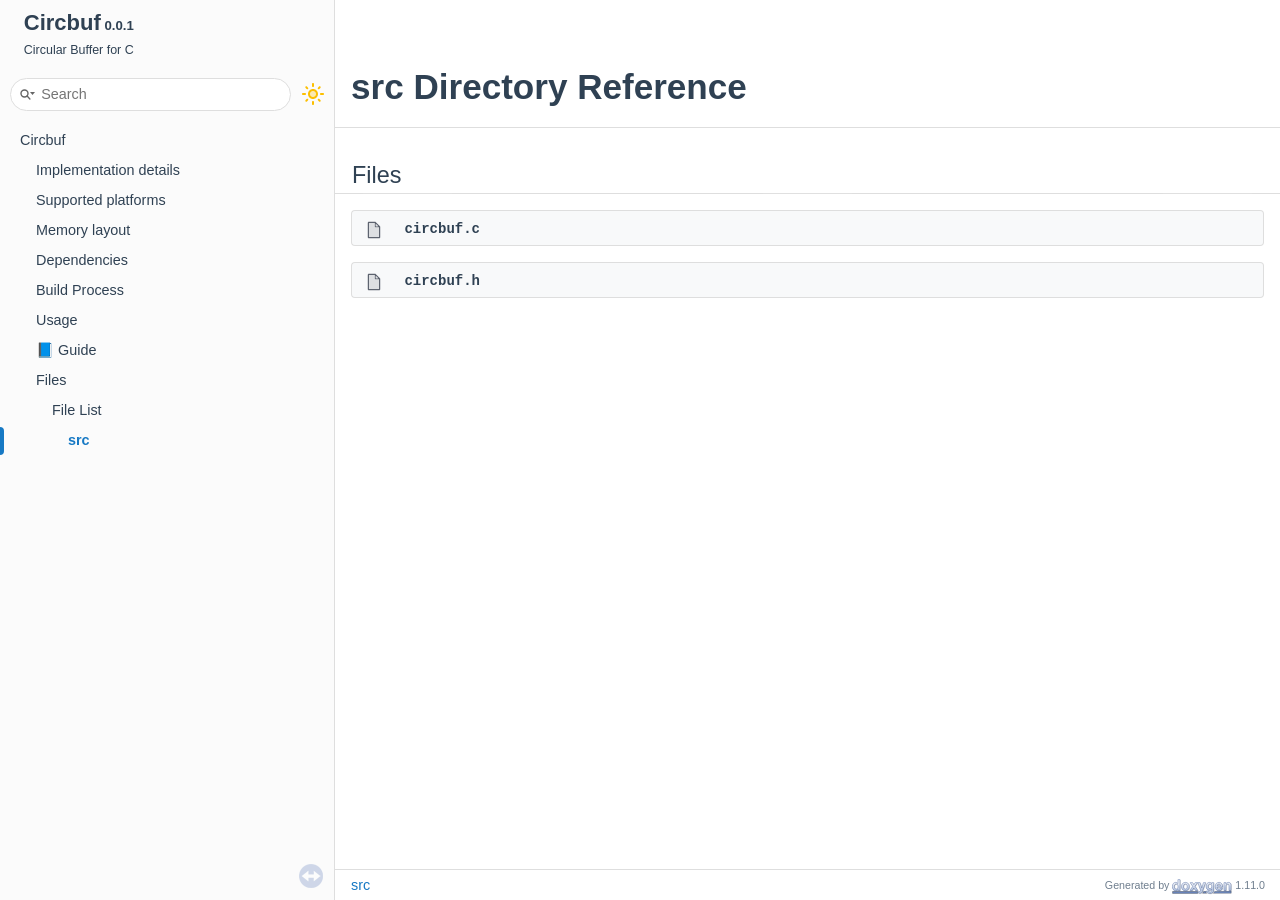
<file: dir_68267d1309a1af8e8297ef4c3efbcdba.html>
<!-- HTML header for doxygen 1.11.0-->
<!DOCTYPE html PUBLIC "-//W3C//DTD XHTML 1.0 Transitional//EN" "https://www.w3.org/TR/xhtml1/DTD/xhtml1-transitional.dtd">
<html xmlns="http://www.w3.org/1999/xhtml" lang="en-US">
<head>
<meta http-equiv="Content-Type" content="text/xhtml;charset=UTF-8"/>
<meta http-equiv="X-UA-Compatible" content="IE=11"/>
<meta name="generator" content="Doxygen 1.11.0"/>
<meta name="viewport" content="width=device-width, initial-scale=1"/>
<title>Circbuf: src Directory Reference</title>
<link href="tabs.css" rel="stylesheet" type="text/css"/>
<script type="text/javascript" src="jquery.js"></script>
<script type="text/javascript" src="dynsections.js"></script>
<link href="navtree.css" rel="stylesheet" type="text/css"/>
<script type="text/javascript" src="navtreedata.js"></script>
<script type="text/javascript" src="navtree.js"></script>
<script type="text/javascript" src="resize.js"></script>
<script type="text/javascript" src="cookie.js"></script>
<link href="search/search.css" rel="stylesheet" type="text/css"/>
<script type="text/javascript" src="search/searchdata.js"></script>
<script type="text/javascript" src="search/search.js"></script>
<link href="doxygen.css" rel="stylesheet" type="text/css" />
<link href="themed-imgs.css" rel="stylesheet" type="text/css"/>
<link href="doxygen-awesome.css" rel="stylesheet" type="text/css"/>
<link href="doxygen-awesome-sidebar-only.css" rel="stylesheet" type="text/css"/>
<link href="doxygen-awesome-sidebar-only-darkmode-toggle.css" rel="stylesheet" type="text/css"/>
<!-- ... other metadata & script includes ... -->
<script type="text/javascript" src="doxygen-awesome-fragment-copy-button.js"></script>
<script type="text/javascript">
    DoxygenAwesomeFragmentCopyButton.init()
</script>
<script type="text/javascript" src="doxygen-awesome-darkmode-toggle.js"></script>
<script type="text/javascript">
    DoxygenAwesomeDarkModeToggle.init()
</script>
<div id="top"><!-- do not remove this div, it is closed by doxygen! -->
<div id="titlearea">
<table cellspacing="0" cellpadding="0">
 <tbody>
 <tr id="projectrow">
  <td id="projectalign">
   <div id="projectname">Circbuf<span id="projectnumber">&#160;0.0.1</span>
   </div>
   <div id="projectbrief">Circular Buffer for C</div>
  </td>
 </tr>
 </tbody>
</table>
</div>
<!-- end header part -->
<!-- Generated by Doxygen 1.11.0 -->
<script type="text/javascript">
/* @license magnet:?xt=urn:btih:d3d9a9a6595521f9666a5e94cc830dab83b65699&amp;dn=expat.txt MIT */
var searchBox = new SearchBox("searchBox", "search/",'.html');
/* @license-end */
</script>
<script type="text/javascript">
/* @license magnet:?xt=urn:btih:d3d9a9a6595521f9666a5e94cc830dab83b65699&amp;dn=expat.txt MIT */
$(function() { codefold.init(0); });
/* @license-end */
</script>
<script type="text/javascript" src="menudata.js"></script>
<script type="text/javascript" src="menu.js"></script>
<script type="text/javascript">
/* @license magnet:?xt=urn:btih:d3d9a9a6595521f9666a5e94cc830dab83b65699&amp;dn=expat.txt MIT */
$(function() {
  initMenu('',true,false,'search.php','Search',true);
  $(function() { init_search(); });
});
/* @license-end */
</script>
<div id="main-nav"></div>
</div><!-- top -->
<div id="side-nav" class="ui-resizable side-nav-resizable">
  <div id="nav-tree">
    <div id="nav-tree-contents">
      <div id="nav-sync" class="sync"></div>
    </div>
  </div>
  <div id="splitbar" style="-moz-user-select:none;" 
       class="ui-resizable-handle">
  </div>
</div>
<script type="text/javascript">
/* @license magnet:?xt=urn:btih:d3d9a9a6595521f9666a5e94cc830dab83b65699&amp;dn=expat.txt MIT */
$(function(){initNavTree('dir_68267d1309a1af8e8297ef4c3efbcdba.html',''); initResizable(true); });
/* @license-end */
</script>
<div id="doc-content">
<!-- window showing the filter options -->
<div id="MSearchSelectWindow"
     onmouseover="return searchBox.OnSearchSelectShow()"
     onmouseout="return searchBox.OnSearchSelectHide()"
     onkeydown="return searchBox.OnSearchSelectKey(event)">
</div>

<!-- iframe showing the search results (closed by default) -->
<div id="MSearchResultsWindow">
<div id="MSearchResults">
<div class="SRPage">
<div id="SRIndex">
<div id="SRResults"></div>
<div class="SRStatus" id="Loading">Loading...</div>
<div class="SRStatus" id="Searching">Searching...</div>
<div class="SRStatus" id="NoMatches">No Matches</div>
</div>
</div>
</div>
</div>

<div class="header">
  <div class="headertitle"><div class="title">src Directory Reference</div></div>
</div><!--header-->
<div class="contents">
<table class="memberdecls">
<tr class="heading"><td colspan="2"><h2 class="groupheader"><a id="files" name="files"></a>
Files</h2></td></tr>
<tr class="memitem:"><td class="memItemLeft" align="right" valign="top"><a href="circbuf_8c_source.html"><span class="icondoc"></span></a>&#160;</td><td class="memItemRight" valign="bottom"><b>circbuf.c</b></td></tr>
<tr class="separator:"><td class="memSeparator" colspan="2">&#160;</td></tr>
<tr class="memitem:"><td class="memItemLeft" align="right" valign="top"><a href="circbuf_8h_source.html"><span class="icondoc"></span></a>&#160;</td><td class="memItemRight" valign="bottom"><b>circbuf.h</b></td></tr>
<tr class="separator:"><td class="memSeparator" colspan="2">&#160;</td></tr>
</table>
</div><!-- contents -->
</div><!-- doc-content -->
<!-- start footer part -->
<div id="nav-path" class="navpath"><!-- id is needed for treeview function! -->
  <ul>
    <li class="navelem"><a class="el" href="dir_68267d1309a1af8e8297ef4c3efbcdba.html">src</a></li>
    <li class="footer">Generated by <a href="https://www.doxygen.org/index.html"><img class="footer" src="doxygen.svg" width="104" height="31" alt="doxygen"/></a> 1.11.0 </li>
  </ul>
</div>
</body>
</html>
</file>
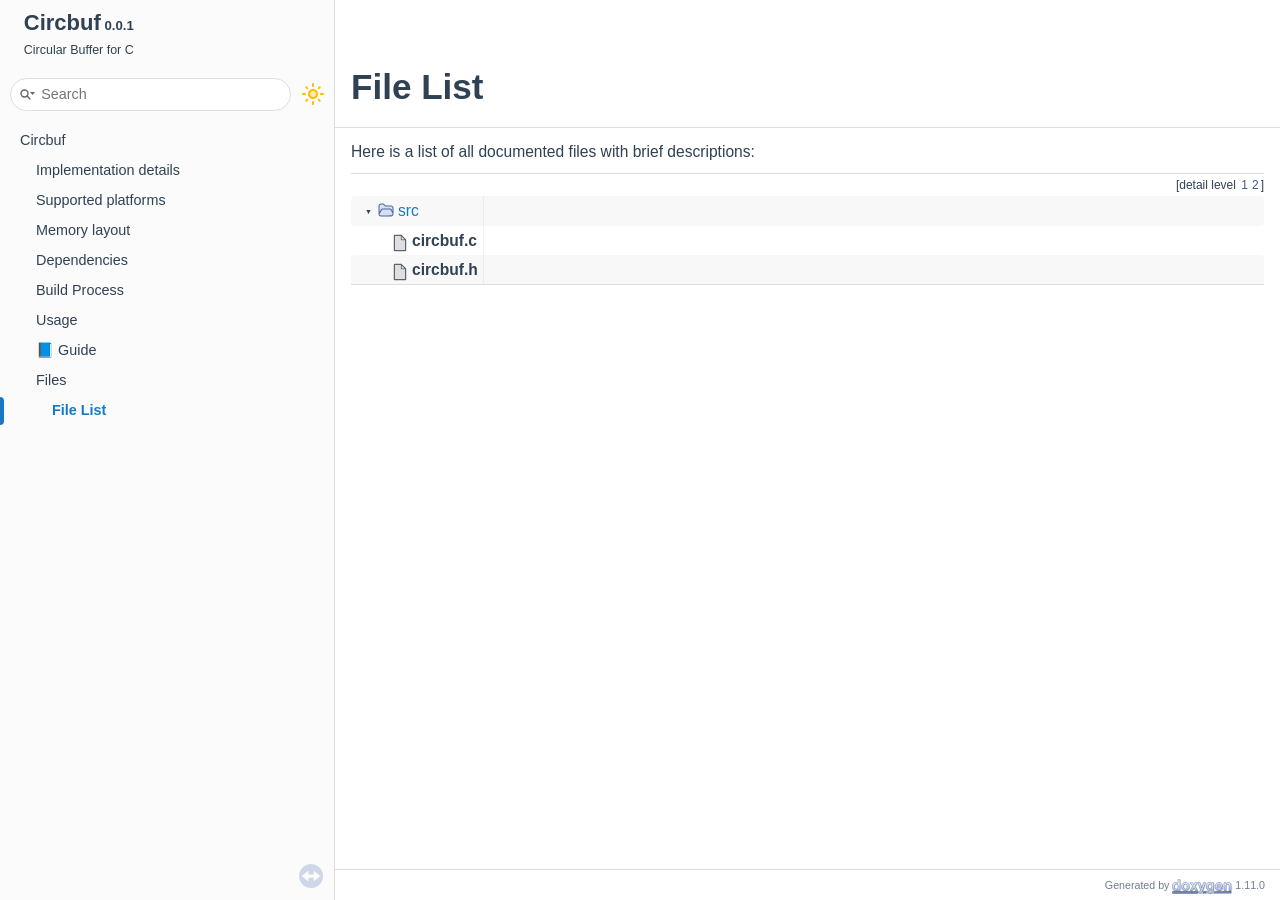
<file: files.html>
<!-- HTML header for doxygen 1.11.0-->
<!DOCTYPE html PUBLIC "-//W3C//DTD XHTML 1.0 Transitional//EN" "https://www.w3.org/TR/xhtml1/DTD/xhtml1-transitional.dtd">
<html xmlns="http://www.w3.org/1999/xhtml" lang="en-US">
<head>
<meta http-equiv="Content-Type" content="text/xhtml;charset=UTF-8"/>
<meta http-equiv="X-UA-Compatible" content="IE=11"/>
<meta name="generator" content="Doxygen 1.11.0"/>
<meta name="viewport" content="width=device-width, initial-scale=1"/>
<title>Circbuf: File List</title>
<link href="tabs.css" rel="stylesheet" type="text/css"/>
<script type="text/javascript" src="jquery.js"></script>
<script type="text/javascript" src="dynsections.js"></script>
<link href="navtree.css" rel="stylesheet" type="text/css"/>
<script type="text/javascript" src="navtreedata.js"></script>
<script type="text/javascript" src="navtree.js"></script>
<script type="text/javascript" src="resize.js"></script>
<script type="text/javascript" src="cookie.js"></script>
<link href="search/search.css" rel="stylesheet" type="text/css"/>
<script type="text/javascript" src="search/searchdata.js"></script>
<script type="text/javascript" src="search/search.js"></script>
<link href="doxygen.css" rel="stylesheet" type="text/css" />
<link href="themed-imgs.css" rel="stylesheet" type="text/css"/>
<link href="doxygen-awesome.css" rel="stylesheet" type="text/css"/>
<link href="doxygen-awesome-sidebar-only.css" rel="stylesheet" type="text/css"/>
<link href="doxygen-awesome-sidebar-only-darkmode-toggle.css" rel="stylesheet" type="text/css"/>
<!-- ... other metadata & script includes ... -->
<script type="text/javascript" src="doxygen-awesome-fragment-copy-button.js"></script>
<script type="text/javascript">
    DoxygenAwesomeFragmentCopyButton.init()
</script>
<script type="text/javascript" src="doxygen-awesome-darkmode-toggle.js"></script>
<script type="text/javascript">
    DoxygenAwesomeDarkModeToggle.init()
</script>
<div id="top"><!-- do not remove this div, it is closed by doxygen! -->
<div id="titlearea">
<table cellspacing="0" cellpadding="0">
 <tbody>
 <tr id="projectrow">
  <td id="projectalign">
   <div id="projectname">Circbuf<span id="projectnumber">&#160;0.0.1</span>
   </div>
   <div id="projectbrief">Circular Buffer for C</div>
  </td>
 </tr>
 </tbody>
</table>
</div>
<!-- end header part -->
<!-- Generated by Doxygen 1.11.0 -->
<script type="text/javascript">
/* @license magnet:?xt=urn:btih:d3d9a9a6595521f9666a5e94cc830dab83b65699&amp;dn=expat.txt MIT */
var searchBox = new SearchBox("searchBox", "search/",'.html');
/* @license-end */
</script>
<script type="text/javascript">
/* @license magnet:?xt=urn:btih:d3d9a9a6595521f9666a5e94cc830dab83b65699&amp;dn=expat.txt MIT */
$(function() { codefold.init(0); });
/* @license-end */
</script>
<script type="text/javascript" src="menudata.js"></script>
<script type="text/javascript" src="menu.js"></script>
<script type="text/javascript">
/* @license magnet:?xt=urn:btih:d3d9a9a6595521f9666a5e94cc830dab83b65699&amp;dn=expat.txt MIT */
$(function() {
  initMenu('',true,false,'search.php','Search',true);
  $(function() { init_search(); });
});
/* @license-end */
</script>
<div id="main-nav"></div>
</div><!-- top -->
<div id="side-nav" class="ui-resizable side-nav-resizable">
  <div id="nav-tree">
    <div id="nav-tree-contents">
      <div id="nav-sync" class="sync"></div>
    </div>
  </div>
  <div id="splitbar" style="-moz-user-select:none;" 
       class="ui-resizable-handle">
  </div>
</div>
<script type="text/javascript">
/* @license magnet:?xt=urn:btih:d3d9a9a6595521f9666a5e94cc830dab83b65699&amp;dn=expat.txt MIT */
$(function(){initNavTree('files.html',''); initResizable(true); });
/* @license-end */
</script>
<div id="doc-content">
<!-- window showing the filter options -->
<div id="MSearchSelectWindow"
     onmouseover="return searchBox.OnSearchSelectShow()"
     onmouseout="return searchBox.OnSearchSelectHide()"
     onkeydown="return searchBox.OnSearchSelectKey(event)">
</div>

<!-- iframe showing the search results (closed by default) -->
<div id="MSearchResultsWindow">
<div id="MSearchResults">
<div class="SRPage">
<div id="SRIndex">
<div id="SRResults"></div>
<div class="SRStatus" id="Loading">Loading...</div>
<div class="SRStatus" id="Searching">Searching...</div>
<div class="SRStatus" id="NoMatches">No Matches</div>
</div>
</div>
</div>
</div>

<div class="header">
  <div class="headertitle"><div class="title">File List</div></div>
</div><!--header-->
<div class="contents">
<div class="textblock">Here is a list of all documented files with brief descriptions:</div><div class="directory">
<div class="levels">[detail level <span onclick="javascript:dynsection.toggleLevel(1);">1</span><span onclick="javascript:dynsection.toggleLevel(2);">2</span>]</div><table class="directory">
<tr id="row_0_" class="even"><td class="entry"><span style="width:0px;display:inline-block;">&#160;</span><span id="arr_0_" class="arrow" onclick="dynsection.toggleFolder('0_')">&#9660;</span><span id="img_0_" class="iconfopen" onclick="dynsection.toggleFolder('0_')">&#160;</span><a class="el" href="dir_68267d1309a1af8e8297ef4c3efbcdba.html" target="_self">src</a></td><td class="desc"></td></tr>
<tr id="row_0_0_" class="odd"><td class="entry"><span style="width:32px;display:inline-block;">&#160;</span><a href="circbuf_8c_source.html"><span class="icondoc"></span></a><b>circbuf.c</b></td><td class="desc"></td></tr>
<tr id="row_0_1_" class="even"><td class="entry"><span style="width:32px;display:inline-block;">&#160;</span><a href="circbuf_8h_source.html"><span class="icondoc"></span></a><b>circbuf.h</b></td><td class="desc"></td></tr>
</table>
</div><!-- directory -->
</div><!-- contents -->
</div><!-- doc-content -->
<!-- start footer part -->
<div id="nav-path" class="navpath"><!-- id is needed for treeview function! -->
  <ul>
    <li class="footer">Generated by <a href="https://www.doxygen.org/index.html"><img class="footer" src="doxygen.svg" width="104" height="31" alt="doxygen"/></a> 1.11.0 </li>
  </ul>
</div>
</body>
</html>
</file>
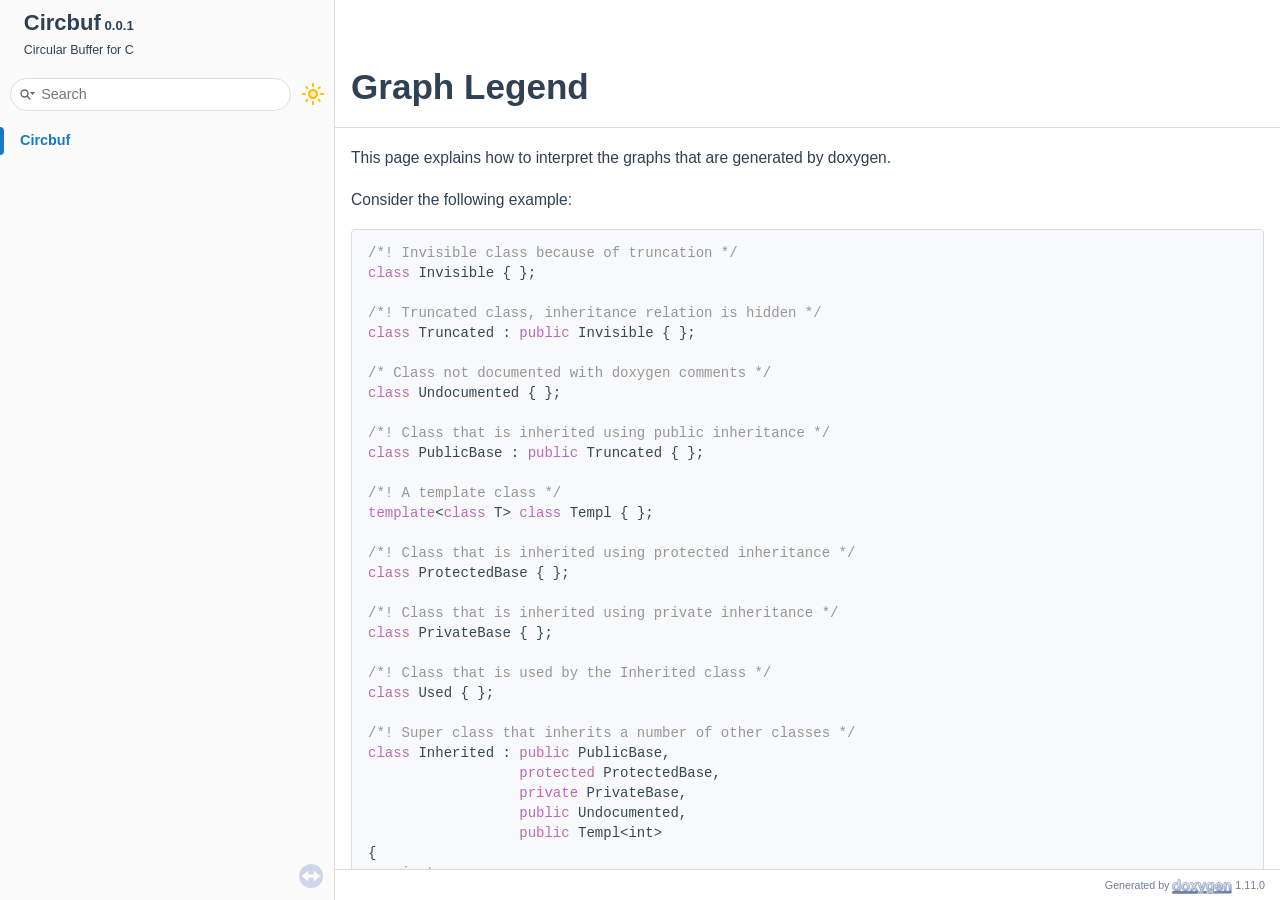
<file: graph_legend.html>
<!-- HTML header for doxygen 1.11.0-->
<!DOCTYPE html PUBLIC "-//W3C//DTD XHTML 1.0 Transitional//EN" "https://www.w3.org/TR/xhtml1/DTD/xhtml1-transitional.dtd">
<html xmlns="http://www.w3.org/1999/xhtml" lang="en-US">
<head>
<meta http-equiv="Content-Type" content="text/xhtml;charset=UTF-8"/>
<meta http-equiv="X-UA-Compatible" content="IE=11"/>
<meta name="generator" content="Doxygen 1.11.0"/>
<meta name="viewport" content="width=device-width, initial-scale=1"/>
<title>Circbuf: Graph Legend</title>
<link href="tabs.css" rel="stylesheet" type="text/css"/>
<script type="text/javascript" src="jquery.js"></script>
<script type="text/javascript" src="dynsections.js"></script>
<link href="navtree.css" rel="stylesheet" type="text/css"/>
<script type="text/javascript" src="navtreedata.js"></script>
<script type="text/javascript" src="navtree.js"></script>
<script type="text/javascript" src="resize.js"></script>
<script type="text/javascript" src="cookie.js"></script>
<link href="search/search.css" rel="stylesheet" type="text/css"/>
<script type="text/javascript" src="search/searchdata.js"></script>
<script type="text/javascript" src="search/search.js"></script>
<link href="doxygen.css" rel="stylesheet" type="text/css" />
<link href="themed-imgs.css" rel="stylesheet" type="text/css"/>
<link href="doxygen-awesome.css" rel="stylesheet" type="text/css"/>
<link href="doxygen-awesome-sidebar-only.css" rel="stylesheet" type="text/css"/>
<link href="doxygen-awesome-sidebar-only-darkmode-toggle.css" rel="stylesheet" type="text/css"/>
<!-- ... other metadata & script includes ... -->
<script type="text/javascript" src="doxygen-awesome-fragment-copy-button.js"></script>
<script type="text/javascript">
    DoxygenAwesomeFragmentCopyButton.init()
</script>
<script type="text/javascript" src="doxygen-awesome-darkmode-toggle.js"></script>
<script type="text/javascript">
    DoxygenAwesomeDarkModeToggle.init()
</script>
<div id="top"><!-- do not remove this div, it is closed by doxygen! -->
<div id="titlearea">
<table cellspacing="0" cellpadding="0">
 <tbody>
 <tr id="projectrow">
  <td id="projectalign">
   <div id="projectname">Circbuf<span id="projectnumber">&#160;0.0.1</span>
   </div>
   <div id="projectbrief">Circular Buffer for C</div>
  </td>
 </tr>
 </tbody>
</table>
</div>
<!-- end header part -->
<!-- Generated by Doxygen 1.11.0 -->
<script type="text/javascript">
/* @license magnet:?xt=urn:btih:d3d9a9a6595521f9666a5e94cc830dab83b65699&amp;dn=expat.txt MIT */
var searchBox = new SearchBox("searchBox", "search/",'.html');
/* @license-end */
</script>
<script type="text/javascript">
/* @license magnet:?xt=urn:btih:d3d9a9a6595521f9666a5e94cc830dab83b65699&amp;dn=expat.txt MIT */
$(function() { codefold.init(0); });
/* @license-end */
</script>
<script type="text/javascript" src="menudata.js"></script>
<script type="text/javascript" src="menu.js"></script>
<script type="text/javascript">
/* @license magnet:?xt=urn:btih:d3d9a9a6595521f9666a5e94cc830dab83b65699&amp;dn=expat.txt MIT */
$(function() {
  initMenu('',true,false,'search.php','Search',true);
  $(function() { init_search(); });
});
/* @license-end */
</script>
<div id="main-nav"></div>
</div><!-- top -->
<div id="side-nav" class="ui-resizable side-nav-resizable">
  <div id="nav-tree">
    <div id="nav-tree-contents">
      <div id="nav-sync" class="sync"></div>
    </div>
  </div>
  <div id="splitbar" style="-moz-user-select:none;" 
       class="ui-resizable-handle">
  </div>
</div>
<script type="text/javascript">
/* @license magnet:?xt=urn:btih:d3d9a9a6595521f9666a5e94cc830dab83b65699&amp;dn=expat.txt MIT */
$(function(){initNavTree('graph_legend.html',''); initResizable(true); });
/* @license-end */
</script>
<div id="doc-content">
<!-- window showing the filter options -->
<div id="MSearchSelectWindow"
     onmouseover="return searchBox.OnSearchSelectShow()"
     onmouseout="return searchBox.OnSearchSelectHide()"
     onkeydown="return searchBox.OnSearchSelectKey(event)">
</div>

<!-- iframe showing the search results (closed by default) -->
<div id="MSearchResultsWindow">
<div id="MSearchResults">
<div class="SRPage">
<div id="SRIndex">
<div id="SRResults"></div>
<div class="SRStatus" id="Loading">Loading...</div>
<div class="SRStatus" id="Searching">Searching...</div>
<div class="SRStatus" id="NoMatches">No Matches</div>
</div>
</div>
</div>
</div>

<div class="header">
  <div class="headertitle"><div class="title">Graph Legend</div></div>
</div><!--header-->
<div class="contents">
<p>This page explains how to interpret the graphs that are generated by doxygen.</p>
<p>Consider the following example: </p><div class="fragment"><div class="line"><span class="comment">/*! Invisible class because of truncation */</span></div>
<div class="line"><span class="keyword">class </span>Invisible { };</div>
<div class="line"><span class="comment"></span> </div>
<div class="line"><span class="comment">/*! Truncated class, inheritance relation is hidden */</span></div>
<div class="line"><span class="keyword">class </span>Truncated : <span class="keyword">public</span> Invisible { };</div>
<div class="line"> </div>
<div class="line"><span class="comment">/* Class not documented with doxygen comments */</span></div>
<div class="line"><span class="keyword">class </span>Undocumented { };</div>
<div class="line"><span class="comment"></span> </div>
<div class="line"><span class="comment">/*! Class that is inherited using public inheritance */</span></div>
<div class="line"><span class="keyword">class </span>PublicBase : <span class="keyword">public</span> Truncated { };</div>
<div class="line"><span class="comment"></span> </div>
<div class="line"><span class="comment">/*! A template class */</span></div>
<div class="line"><span class="keyword">template</span>&lt;<span class="keyword">class</span> T&gt; <span class="keyword">class </span>Templ { };</div>
<div class="line"><span class="comment"></span> </div>
<div class="line"><span class="comment">/*! Class that is inherited using protected inheritance */</span></div>
<div class="line"><span class="keyword">class </span>ProtectedBase { };</div>
<div class="line"><span class="comment"></span> </div>
<div class="line"><span class="comment">/*! Class that is inherited using private inheritance */</span></div>
<div class="line"><span class="keyword">class </span>PrivateBase { };</div>
<div class="line"><span class="comment"></span> </div>
<div class="line"><span class="comment">/*! Class that is used by the Inherited class */</span></div>
<div class="line"><span class="keyword">class </span>Used { };</div>
<div class="line"><span class="comment"></span> </div>
<div class="line"><span class="comment">/*! Super class that inherits a number of other classes */</span></div>
<div class="line"><span class="keyword">class </span>Inherited : <span class="keyword">public</span> PublicBase,</div>
<div class="line">                  <span class="keyword">protected</span> ProtectedBase,</div>
<div class="line">                  <span class="keyword">private</span> PrivateBase,</div>
<div class="line">                  <span class="keyword">public</span> Undocumented,</div>
<div class="line">                  <span class="keyword">public</span> Templ&lt;int&gt;</div>
<div class="line">{</div>
<div class="line">  <span class="keyword">private</span>:</div>
<div class="line">    Used *m_usedClass;</div>
<div class="line">};</div>
</div><!-- fragment --><p> This will result in the following graph:</p>
<center><iframe scrolling="no" frameborder="0" src="graph_legend.svg" width="726" height="212"><p><b>This browser is not able to show SVG: try Firefox, Chrome, Safari, or Opera instead.</b></p></iframe></center><p>The boxes in the above graph have the following meaning: </p>
<ul>
<li>
A filled gray box represents the struct or class for which the graph is generated. </li>
<li>
A box with a black border denotes a documented struct or class. </li>
<li>
A box with a gray border denotes an undocumented struct or class. </li>
<li>
A box with a red border denotes a documented struct or class forwhich not all inheritance/containment relations are shown. A graph is truncated if it does not fit within the specified boundaries. </li>
</ul>
<p>The arrows have the following meaning: </p>
<ul>
<li>
A blue arrow is used to visualize a public inheritance relation between two classes. </li>
<li>
A dark green arrow is used for protected inheritance. </li>
<li>
A dark red arrow is used for private inheritance. </li>
<li>
A purple dashed arrow is used if a class is contained or used by another class. The arrow is labelled with the variable(s) through which the pointed class or struct is accessible. </li>
<li>
A yellow dashed arrow denotes a relation between a template instance and the template class it was instantiated from. The arrow is labelled with the template parameters of the instance. </li>
</ul>
</div><!-- contents -->
</div><!-- doc-content -->
<!-- start footer part -->
<div id="nav-path" class="navpath"><!-- id is needed for treeview function! -->
  <ul>
    <li class="footer">Generated by <a href="https://www.doxygen.org/index.html"><img class="footer" src="doxygen.svg" width="104" height="31" alt="doxygen"/></a> 1.11.0 </li>
  </ul>
</div>
</body>
</html>
</file>
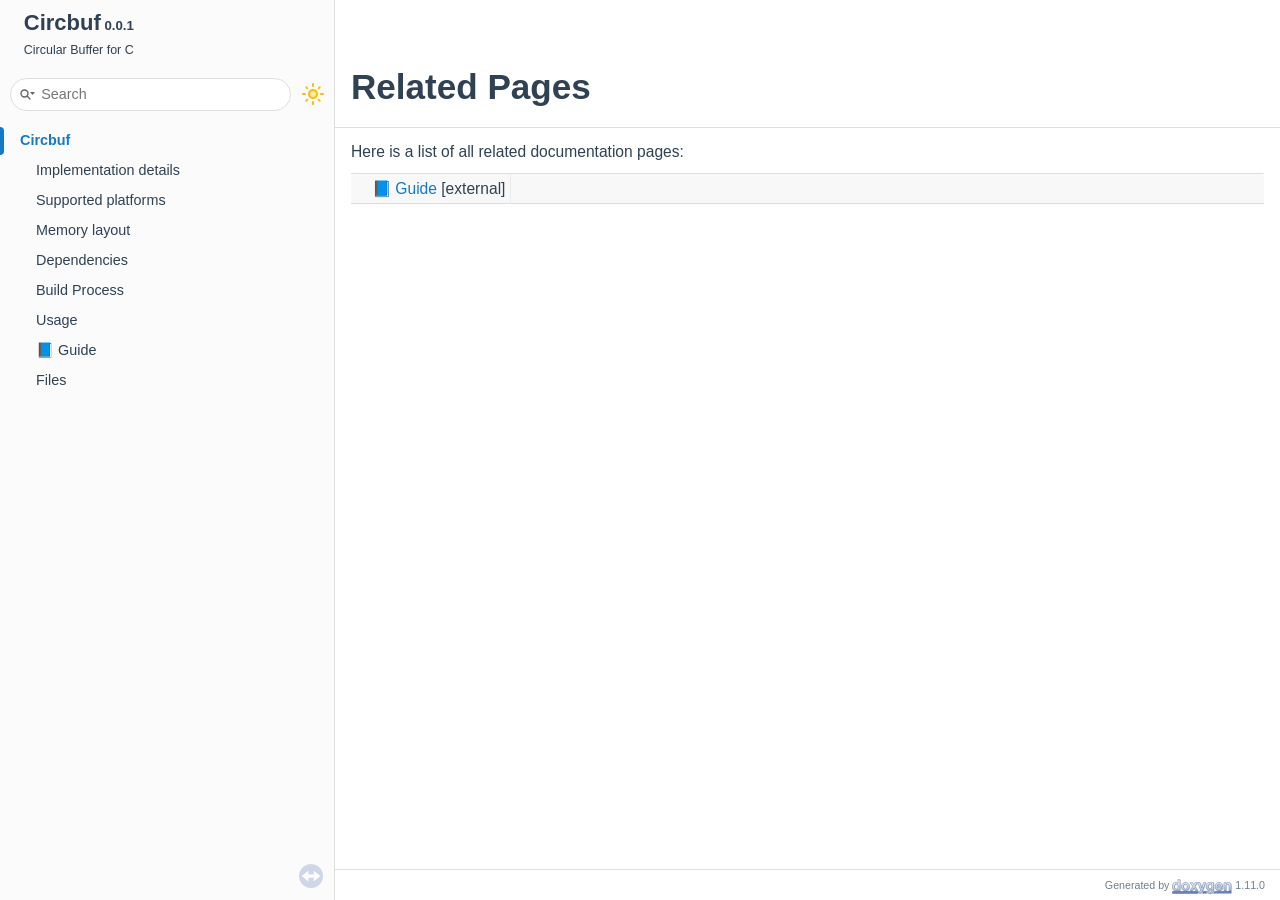
<file: pages.html>
<!-- HTML header for doxygen 1.11.0-->
<!DOCTYPE html PUBLIC "-//W3C//DTD XHTML 1.0 Transitional//EN" "https://www.w3.org/TR/xhtml1/DTD/xhtml1-transitional.dtd">
<html xmlns="http://www.w3.org/1999/xhtml" lang="en-US">
<head>
<meta http-equiv="Content-Type" content="text/xhtml;charset=UTF-8"/>
<meta http-equiv="X-UA-Compatible" content="IE=11"/>
<meta name="generator" content="Doxygen 1.11.0"/>
<meta name="viewport" content="width=device-width, initial-scale=1"/>
<title>Circbuf: Related Pages</title>
<link href="tabs.css" rel="stylesheet" type="text/css"/>
<script type="text/javascript" src="jquery.js"></script>
<script type="text/javascript" src="dynsections.js"></script>
<link href="navtree.css" rel="stylesheet" type="text/css"/>
<script type="text/javascript" src="navtreedata.js"></script>
<script type="text/javascript" src="navtree.js"></script>
<script type="text/javascript" src="resize.js"></script>
<script type="text/javascript" src="cookie.js"></script>
<link href="search/search.css" rel="stylesheet" type="text/css"/>
<script type="text/javascript" src="search/searchdata.js"></script>
<script type="text/javascript" src="search/search.js"></script>
<link href="doxygen.css" rel="stylesheet" type="text/css" />
<link href="themed-imgs.css" rel="stylesheet" type="text/css"/>
<link href="doxygen-awesome.css" rel="stylesheet" type="text/css"/>
<link href="doxygen-awesome-sidebar-only.css" rel="stylesheet" type="text/css"/>
<link href="doxygen-awesome-sidebar-only-darkmode-toggle.css" rel="stylesheet" type="text/css"/>
<!-- ... other metadata & script includes ... -->
<script type="text/javascript" src="doxygen-awesome-fragment-copy-button.js"></script>
<script type="text/javascript">
    DoxygenAwesomeFragmentCopyButton.init()
</script>
<script type="text/javascript" src="doxygen-awesome-darkmode-toggle.js"></script>
<script type="text/javascript">
    DoxygenAwesomeDarkModeToggle.init()
</script>
<div id="top"><!-- do not remove this div, it is closed by doxygen! -->
<div id="titlearea">
<table cellspacing="0" cellpadding="0">
 <tbody>
 <tr id="projectrow">
  <td id="projectalign">
   <div id="projectname">Circbuf<span id="projectnumber">&#160;0.0.1</span>
   </div>
   <div id="projectbrief">Circular Buffer for C</div>
  </td>
 </tr>
 </tbody>
</table>
</div>
<!-- end header part -->
<!-- Generated by Doxygen 1.11.0 -->
<script type="text/javascript">
/* @license magnet:?xt=urn:btih:d3d9a9a6595521f9666a5e94cc830dab83b65699&amp;dn=expat.txt MIT */
var searchBox = new SearchBox("searchBox", "search/",'.html');
/* @license-end */
</script>
<script type="text/javascript">
/* @license magnet:?xt=urn:btih:d3d9a9a6595521f9666a5e94cc830dab83b65699&amp;dn=expat.txt MIT */
$(function() { codefold.init(0); });
/* @license-end */
</script>
<script type="text/javascript" src="menudata.js"></script>
<script type="text/javascript" src="menu.js"></script>
<script type="text/javascript">
/* @license magnet:?xt=urn:btih:d3d9a9a6595521f9666a5e94cc830dab83b65699&amp;dn=expat.txt MIT */
$(function() {
  initMenu('',true,false,'search.php','Search',true);
  $(function() { init_search(); });
});
/* @license-end */
</script>
<div id="main-nav"></div>
</div><!-- top -->
<div id="side-nav" class="ui-resizable side-nav-resizable">
  <div id="nav-tree">
    <div id="nav-tree-contents">
      <div id="nav-sync" class="sync"></div>
    </div>
  </div>
  <div id="splitbar" style="-moz-user-select:none;" 
       class="ui-resizable-handle">
  </div>
</div>
<script type="text/javascript">
/* @license magnet:?xt=urn:btih:d3d9a9a6595521f9666a5e94cc830dab83b65699&amp;dn=expat.txt MIT */
$(function(){initNavTree('pages.html',''); initResizable(true); });
/* @license-end */
</script>
<div id="doc-content">
<!-- window showing the filter options -->
<div id="MSearchSelectWindow"
     onmouseover="return searchBox.OnSearchSelectShow()"
     onmouseout="return searchBox.OnSearchSelectHide()"
     onkeydown="return searchBox.OnSearchSelectKey(event)">
</div>

<!-- iframe showing the search results (closed by default) -->
<div id="MSearchResultsWindow">
<div id="MSearchResults">
<div class="SRPage">
<div id="SRIndex">
<div id="SRResults"></div>
<div class="SRStatus" id="Loading">Loading...</div>
<div class="SRStatus" id="Searching">Searching...</div>
<div class="SRStatus" id="NoMatches">No Matches</div>
</div>
</div>
</div>
</div>

<div class="header">
  <div class="headertitle"><div class="title">Related Pages</div></div>
</div><!--header-->
<div class="contents">
<div class="textblock">Here is a list of all related documentation pages:</div><div class="directory">
<table class="directory">
<tr id="row_0_" class="even"><td class="entry"><span style="width:16px;display:inline-block;">&#160;</span><a class="elRef" href="https://evjeesm.github.io/vector/Guide.html" target="_self">📘 Guide</a>&#160;[external]</td><td class="desc"></td></tr>
</table>
</div><!-- directory -->
</div><!-- contents -->
</div><!-- doc-content -->
<!-- start footer part -->
<div id="nav-path" class="navpath"><!-- id is needed for treeview function! -->
  <ul>
    <li class="footer">Generated by <a href="https://www.doxygen.org/index.html"><img class="footer" src="doxygen.svg" width="104" height="31" alt="doxygen"/></a> 1.11.0 </li>
  </ul>
</div>
</body>
</html>
</file>
<file: tabs.css>
.sm{position:relative;z-index:9999}.sm,.sm ul,.sm li{display:block;list-style:none;margin:0;padding:0;line-height:normal;direction:ltr;text-align:left;-webkit-tap-highlight-color:rgba(0,0,0,0)}.sm-rtl,.sm-rtl ul,.sm-rtl li{direction:rtl;text-align:right}.sm>li>h1,.sm>li>h2,.sm>li>h3,.sm>li>h4,.sm>li>h5,.sm>li>h6{margin:0;padding:0}.sm ul{display:none}.sm li,.sm a{position:relative}.sm a{display:block}.sm a.disabled{cursor:not-allowed}.sm:after{content:"\00a0";display:block;height:0;font:0/0 serif;clear:both;visibility:hidden;overflow:hidden}.sm,.sm *,.sm *:before,.sm *:after{-moz-box-sizing:border-box;-webkit-box-sizing:border-box;box-sizing:border-box}.main-menu-btn{position:relative;display:inline-block;width:36px;height:36px;text-indent:36px;margin-left:8px;white-space:nowrap;overflow:hidden;cursor:pointer;-webkit-tap-highlight-color:rgba(0,0,0,0)}.main-menu-btn-icon,.main-menu-btn-icon:before,.main-menu-btn-icon:after{position:absolute;top:50%;left:2px;height:2px;width:24px;background:#364D7C;-webkit-transition:all .25s;transition:all .25s}.main-menu-btn-icon:before{content:'';top:-7px;left:0}.main-menu-btn-icon:after{content:'';top:7px;left:0}#main-menu-state:checked ~ .main-menu-btn .main-menu-btn-icon{height:0}#main-menu-state:checked ~ .main-menu-btn .main-menu-btn-icon:before{top:0;-webkit-transform:rotate(-45deg);transform:rotate(-45deg)}#main-menu-state:checked ~ .main-menu-btn .main-menu-btn-icon:after{top:0;-webkit-transform:rotate(45deg);transform:rotate(45deg)}#main-menu-state{position:absolute;width:1px;height:1px;margin:-1px;border:0;padding:0;overflow:hidden;clip:rect(1px,1px,1px,1px)}#main-menu-state:not(:checked) ~ #main-menu{display:none}#main-menu-state:checked ~ #main-menu{display:block}@media(min-width:768px){.main-menu-btn{position:absolute;top:-99999px}#main-menu-state:not(:checked) ~ #main-menu{display:block}}.sm-dox{background-image:url('tab_b.png')}.sm-dox a,.sm-dox a:focus,.sm-dox a:hover,.sm-dox a:active{padding:0 12px;padding-right:43px;font-family:'Lucida Grande',Geneva,Helvetica,Arial,sans-serif;font-size:13px;font-weight:bold;line-height:36px;text-decoration:none;text-shadow:0px 1px 1px rgba(255, 255, 255, 0.9);color:#283A5D;outline:0}.sm-dox a:hover{background-image:url('tab_a.png');background-repeat:repeat-x;color:white;text-shadow:0px 1px 1px rgba(0, 0, 0, 1.0)}.sm-dox a.current{color:#d23600}.sm-dox a.disabled{color:#bbb}.sm-dox a span.sub-arrow{position:absolute;top:50%;margin-top:-14px;left:auto;right:3px;width:28px;height:28px;overflow:hidden;font:bold 12px/28px monospace !important;text-align:center;text-shadow:none;background:rgba(255, 255, 255, 0.5);-moz-border-radius:5px;-webkit-border-radius:5px;border-radius:5px}.sm-dox a span.sub-arrow:before{display:block;content:'+'}.sm-dox a.highlighted span.sub-arrow:before{display:block;content:'-'}.sm-dox>li:first-child>a,.sm-dox>li:first-child>:not(ul) a{-moz-border-radius:5px 5px 0 0;-webkit-border-radius:5px;border-radius:5px 5px 0 0}.sm-dox>li:last-child>a,.sm-dox>li:last-child>*:not(ul) a,.sm-dox>li:last-child>ul,.sm-dox>li:last-child>ul>li:last-child>a,.sm-dox>li:last-child>ul>li:last-child>*:not(ul) a,.sm-dox>li:last-child>ul>li:last-child>ul,.sm-dox>li:last-child>ul>li:last-child>ul>li:last-child>a,.sm-dox>li:last-child>ul>li:last-child>ul>li:last-child>*:not(ul) a,.sm-dox>li:last-child>ul>li:last-child>ul>li:last-child>ul,.sm-dox>li:last-child>ul>li:last-child>ul>li:last-child>ul>li:last-child>a,.sm-dox>li:last-child>ul>li:last-child>ul>li:last-child>ul>li:last-child>*:not(ul) a,.sm-dox>li:last-child>ul>li:last-child>ul>li:last-child>ul>li:last-child>ul,.sm-dox>li:last-child>ul>li:last-child>ul>li:last-child>ul>li:last-child>ul>li:last-child>a,.sm-dox>li:last-child>ul>li:last-child>ul>li:last-child>ul>li:last-child>ul>li:last-child>*:not(ul) a,.sm-dox>li:last-child>ul>li:last-child>ul>li:last-child>ul>li:last-child>ul>li:last-child>ul{-moz-border-radius:0 0 5px 5px;-webkit-border-radius:0;border-radius:0 0 5px 5px}.sm-dox>li:last-child>a.highlighted,.sm-dox>li:last-child>*:not(ul) a.highlighted,.sm-dox>li:last-child>ul>li:last-child>a.highlighted,.sm-dox>li:last-child>ul>li:last-child>*:not(ul) a.highlighted,.sm-dox>li:last-child>ul>li:last-child>ul>li:last-child>a.highlighted,.sm-dox>li:last-child>ul>li:last-child>ul>li:last-child>*:not(ul) a.highlighted,.sm-dox>li:last-child>ul>li:last-child>ul>li:last-child>ul>li:last-child>a.highlighted,.sm-dox>li:last-child>ul>li:last-child>ul>li:last-child>ul>li:last-child>*:not(ul) a.highlighted,.sm-dox>li:last-child>ul>li:last-child>ul>li:last-child>ul>li:last-child>ul>li:last-child>a.highlighted,.sm-dox>li:last-child>ul>li:last-child>ul>li:last-child>ul>li:last-child>ul>li:last-child>*:not(ul) a.highlighted{-moz-border-radius:0;-webkit-border-radius:0;border-radius:0}.sm-dox ul{background:white}.sm-dox ul a,.sm-dox ul a:focus,.sm-dox ul a:hover,.sm-dox ul a:active{font-size:12px;border-left:8px solid transparent;line-height:36px;text-shadow:none;background-color:white;background-image:none}.sm-dox ul a:hover{background-image:url('tab_a.png');background-repeat:repeat-x;color:white;text-shadow:0 1px 1px black}.sm-dox ul ul a,.sm-dox ul ul a:hover,.sm-dox ul ul a:focus,.sm-dox ul ul a:active{border-left:16px solid transparent}.sm-dox ul ul ul a,.sm-dox ul ul ul a:hover,.sm-dox ul ul ul a:focus,.sm-dox ul ul ul a:active{border-left:24px solid transparent}.sm-dox ul ul ul ul a,.sm-dox ul ul ul ul a:hover,.sm-dox ul ul ul ul a:focus,.sm-dox ul ul ul ul a:active{border-left:32px solid transparent}.sm-dox ul ul ul ul ul a,.sm-dox ul ul ul ul ul a:hover,.sm-dox ul ul ul ul ul a:focus,.sm-dox ul ul ul ul ul a:active{border-left:40px solid transparent}@media(min-width:768px){.sm-dox ul{position:absolute;width:12em}.sm-dox li{float:left}.sm-dox.sm-rtl li{float:right}.sm-dox ul li,.sm-dox.sm-rtl ul li,.sm-dox.sm-vertical li{float:none}.sm-dox a{white-space:nowrap}.sm-dox ul a,.sm-dox.sm-vertical a{white-space:normal}.sm-dox .sm-nowrap>li>a,.sm-dox .sm-nowrap>li>:not(ul) a{white-space:nowrap}.sm-dox{padding:0 10px;background-image:url('tab_b.png');line-height:36px}.sm-dox a span.sub-arrow{top:50%;margin-top:-2px;right:12px;width:0;height:0;border-width:4px;border-style:solid dashed dashed dashed;border-color:#283A5D transparent transparent transparent;background:transparent;-moz-border-radius:0;-webkit-border-radius:0;border-radius:0}.sm-dox a,.sm-dox a:focus,.sm-dox a:active,.sm-dox a:hover,.sm-dox a.highlighted{padding:0 12px;background-image:url('tab_s.png');background-repeat:no-repeat;background-position:right;-moz-border-radius:0 !important;-webkit-border-radius:0;border-radius:0 !important}.sm-dox a:hover{background-image:url('tab_a.png');background-repeat:repeat-x;color:white;text-shadow:0px 1px 1px rgba(0, 0, 0, 1.0)}.sm-dox a:hover span.sub-arrow{border-color:white transparent transparent transparent}.sm-dox a.has-submenu{padding-right:24px}.sm-dox li{border-top:0}.sm-dox>li>ul:before,.sm-dox>li>ul:after{content:'';position:absolute;top:-18px;left:30px;width:0;height:0;overflow:hidden;border-width:9px;border-style:dashed dashed solid dashed;border-color:transparent transparent #bbb transparent}.sm-dox>li>ul:after{top:-16px;left:31px;border-width:8px;border-color:transparent transparent white transparent}.sm-dox ul{border:1px solid #bbb;padding:5px 0;background:white;-moz-border-radius:5px !important;-webkit-border-radius:5px;border-radius:5px !important;-moz-box-shadow:0 5px 9px rgba(0,0,0,0.2);-webkit-box-shadow:0 5px 9px rgba(0,0,0,0.2);box-shadow:0 5px 9px rgba(0,0,0,0.2)}.sm-dox ul a span.sub-arrow{right:8px;top:50%;margin-top:-5px;border-width:5px;border-color:transparent transparent transparent #555555;border-style:dashed dashed dashed solid}.sm-dox ul a,.sm-dox ul a:hover,.sm-dox ul a:focus,.sm-dox ul a:active,.sm-dox ul a.highlighted{color:#555555;background-image:none;border:0 !important}.sm-dox ul a:hover{background-image:url('tab_a.png');background-repeat:repeat-x;color:white;text-shadow:0px 1px 1px rgba(0, 0, 0, 1.0)}.sm-dox ul a:hover span.sub-arrow{border-color:transparent transparent transparent white}.sm-dox span.scroll-up,.sm-dox span.scroll-down{position:absolute;display:none;visibility:hidden;overflow:hidden;background:white;height:36px}.sm-dox span.scroll-up:hover,.sm-dox span.scroll-down:hover{background:#eee}.sm-dox span.scroll-up:hover span.scroll-up-arrow,.sm-dox span.scroll-up:hover span.scroll-down-arrow{border-color:transparent transparent #d23600 transparent}.sm-dox span.scroll-down:hover span.scroll-down-arrow{border-color:#d23600 transparent transparent transparent}.sm-dox span.scroll-up-arrow,.sm-dox span.scroll-down-arrow{position:absolute;top:0;left:50%;margin-left:-6px;width:0;height:0;overflow:hidden;border-width:6px;border-style:dashed dashed solid dashed;border-color:transparent transparent #555555 transparent}.sm-dox span.scroll-down-arrow{top:8px;border-style:solid dashed dashed dashed;border-color:#555555 transparent transparent transparent}.sm-dox.sm-rtl a.has-submenu{padding-right:12px;padding-left:24px}.sm-dox.sm-rtl a span.sub-arrow{right:auto;left:12px}.sm-dox.sm-rtl.sm-vertical a.has-submenu{padding:10px 20px}.sm-dox.sm-rtl.sm-vertical a span.sub-arrow{right:auto;left:8px;border-style:dashed solid dashed dashed;border-color:transparent #555 transparent transparent}.sm-dox.sm-rtl>li>ul:before{left:auto;right:30px}.sm-dox.sm-rtl>li>ul:after{left:auto;right:31px}.sm-dox.sm-rtl ul a.has-submenu{padding:10px 20px !important}.sm-dox.sm-rtl ul a span.sub-arrow{right:auto;left:8px;border-style:dashed solid dashed dashed;border-color:transparent #555 transparent transparent}.sm-dox.sm-vertical{padding:10px 0;-moz-border-radius:5px;-webkit-border-radius:5px;border-radius:5px}.sm-dox.sm-vertical a{padding:10px 20px}.sm-dox.sm-vertical a:hover,.sm-dox.sm-vertical a:focus,.sm-dox.sm-vertical a:active,.sm-dox.sm-vertical a.highlighted{background:#fff}.sm-dox.sm-vertical a.disabled{background-image:url('tab_b.png')}.sm-dox.sm-vertical a span.sub-arrow{right:8px;top:50%;margin-top:-5px;border-width:5px;border-style:dashed dashed dashed solid;border-color:transparent transparent transparent #555}.sm-dox.sm-vertical>li>ul:before,.sm-dox.sm-vertical>li>ul:after{display:none}.sm-dox.sm-vertical ul a{padding:10px 20px}.sm-dox.sm-vertical ul a:hover,.sm-dox.sm-vertical ul a:focus,.sm-dox.sm-vertical ul a:active,.sm-dox.sm-vertical ul a.highlighted{background:#eee}.sm-dox.sm-vertical ul a.disabled{background:white}}
</file>
<file: navtree.css>
#nav-tree .children_ul {
  margin:0;
  padding:4px;
}

#nav-tree ul {
  list-style:none outside none;
  margin:0px;
  padding:0px;
}

#nav-tree li {
  white-space:nowrap;
  margin:0px;
  padding:0px;
}

#nav-tree .plus {
  margin:0px;
}

#nav-tree .selected {
  background-image: url('tab_a.png');
  background-repeat:repeat-x;
  color: white;
  text-shadow: 0px 1px 1px rgba(0, 0, 0, 1.0);
}

#nav-tree .selected .arrow {
  color: #9CAFD4;
  text-shadow: none;
}

#nav-tree img {
  margin:0px;
  padding:0px;
  border:0px;
  vertical-align: middle;
}

#nav-tree a {
  text-decoration:none;
  padding:0px;
  margin:0px;
}

#nav-tree .label {
  margin:0px;
  padding:0px;
  font: 12px 'Lucida Grande',Geneva,Helvetica,Arial,sans-serif;
}

#nav-tree .label a {
  padding:2px;
}

#nav-tree .selected a {
  text-decoration:none;
  color:white;
}

#nav-tree .children_ul {
  margin:0px;
  padding:0px;
}

#nav-tree .item {
  margin:0px;
  padding:0px;
}

#nav-tree {
  padding: 0px 0px;
  font-size:14px;
  overflow:auto;
}

#doc-content {
  overflow:auto;
  display:block;
  padding:0px;
  margin:0px;
  -webkit-overflow-scrolling : touch; /* iOS 5+ */
}

#side-nav {
  padding:0 6px 0 0;
  margin: 0px;
  display:block;
  position: absolute;
  left: 0px;
  width: $width;
  overflow : hidden;
}

.ui-resizable .ui-resizable-handle {
  display:block;
}

.ui-resizable-e {
  background-image:url('splitbar.png');
  background-size:100%;
  background-repeat:repeat-y;
  background-attachment: scroll;
  cursor:ew-resize;
  height:100%;
  right:0;
  top:0;
  width:6px;
}

.ui-resizable-handle {
  display:none;
  font-size:0.1px;
  position:absolute;
  z-index:1;
}

#nav-tree-contents {
  margin: 6px 0px 0px 0px;
}

#nav-tree {
  background-repeat:repeat-x;
  background-color: #F9FAFC;
  -webkit-overflow-scrolling : touch; /* iOS 5+ */
}

#nav-sync {
  position:absolute;
  top:5px;
  right:24px;
  z-index:0;
}

#nav-sync img {
  opacity:0.3;
}

#nav-sync img:hover {
  opacity:0.9;
}

@media print
{
  #nav-tree { display: none; }
  div.ui-resizable-handle { display: none; position: relative; }
}
</file>
<file: search/search.css>
/*---------------- Search Box positioning */

#main-menu > li:last-child {
    /* This <li> object is the parent of the search bar */
    display: flex;
    justify-content: center;
    align-items: center;
    height: 36px;
    margin-right: 1em;
}

/*---------------- Search box styling */

.SRPage * {
    font-weight: normal;
    line-height: normal;
}

dark-mode-toggle {
    margin-left: 5px;
    display: flex;
    float: right;
}

#MSearchBox {
    display: inline-block;
    white-space : nowrap;
    background: white;
    border-radius: 0.65em;
    box-shadow: inset 0.5px 0.5px 3px 0px #555;
    z-index: 102;
}

#MSearchBox .left {
    display: inline-block;
    vertical-align: middle;
    height: 1.4em;
}

#MSearchSelect {
    display: inline-block;
    vertical-align: middle;
    width: 20px;
    height: 19px;
    background-image: url('mag_sel.svg');
    margin: 0 0 0 0.3em;
    padding: 0;
}

#MSearchSelectExt {
    display: inline-block;
    vertical-align: middle;
    width: 10px;
    height: 19px;
    background-image: url('mag.svg');
    margin: 0 0 0 0.5em;
    padding: 0;
}


#MSearchField {
    display: inline-block;
    vertical-align: middle;
    width: 7.5em;
    height: 19px;
    margin: 0 0.15em;
    padding: 0;
    line-height: 1em;
    border:none;
    color: #909090;
    outline: none;
    font-family: Arial,Verdana,sans-serif;
    -webkit-border-radius: 0px;
    border-radius: 0px;
    background: none;
}

@media(hover: none) {
    /* to avoid zooming on iOS */
    #MSearchField {
        font-size: 16px;
    }
}

#MSearchBox .right {
    display: inline-block;
    vertical-align: middle;
    width: 1.4em;
    height: 1.4em;
}

#MSearchClose {
    display: none;
    font-size: inherit;
    background : none;
    border: none;
    margin: 0;
    padding: 0;
    outline: none;

}

#MSearchCloseImg {
    padding: 0.3em;
    margin: 0;
}

.MSearchBoxActive #MSearchField {
    color: black;
}



/*---------------- Search filter selection */

#MSearchSelectWindow {
    display: none;
    position: absolute;
    left: 0; top: 0;
    border: 1px solid #90A5CE;
    background-color: #F9FAFC;
    z-index: 10001;
    padding-top: 4px;
    padding-bottom: 4px;
    -moz-border-radius: 4px;
    -webkit-border-top-left-radius: 4px;
    -webkit-border-top-right-radius: 4px;
    -webkit-border-bottom-left-radius: 4px;
    -webkit-border-bottom-right-radius: 4px;
    -webkit-box-shadow: 5px 5px 5px rgba(0, 0, 0, 0.15);
}

.SelectItem {
    font: 8pt Arial,Verdana,sans-serif;
    padding-left:  2px;
    padding-right: 12px;
    border: 0px;
}

span.SelectionMark {
    margin-right: 4px;
    font-family: 'JetBrains Mono',Consolas,Monaco,'Andale Mono','Ubuntu Mono',monospace,fixed;
    outline-style: none;
    text-decoration: none;
}

a.SelectItem {
    display: block;
    outline-style: none;
    color: black;
    text-decoration: none;
    padding-left:   6px;
    padding-right: 12px;
}

a.SelectItem:focus,
a.SelectItem:active {
    color: black;
    outline-style: none;
    text-decoration: none;
}

a.SelectItem:hover {
    color: white;
    background-color: #3D578C;
    outline-style: none;
    text-decoration: none;
    cursor: pointer;
    display: block;
}

/*---------------- Search results window */

iframe#MSearchResults {
    /*width: 60ex;*/
    height: 15em;
}

#MSearchResultsWindow {
    display: none;
    position: absolute;
    left: 0; top: 0;
    border: 1px solid black;
    background-color: #EEF1F7;
    z-index:10000;
    width: 300px;
    height: 400px;
    overflow: auto;
}

/* ----------------------------------- */


#SRIndex {
    clear:both; 
}

.SREntry {
    font-size: 10pt;
    padding-left: 1ex;
}

.SRPage .SREntry {
    font-size: 8pt;
    padding: 1px 5px;
}

div.SRPage {
    margin: 5px 2px;
    background-color: #EEF1F7;
}

.SRChildren {
    padding-left: 3ex; padding-bottom: .5em 
}

.SRPage .SRChildren {
    display: none;
}

.SRSymbol {
    font-weight: bold;
    color: #425E97;
    font-family: Arial,Verdana,sans-serif;
    text-decoration: none;
    outline: none;
}

a.SRScope {
    display: block;
    color: #425E97;
    font-family: Arial,Verdana,sans-serif;
    font-size: 8pt;
    text-decoration: none;
    outline: none;
}

a.SRSymbol:focus, a.SRSymbol:active,
a.SRScope:focus, a.SRScope:active {
    text-decoration: underline;
}

span.SRScope {
    padding-left: 4px;
    font-family: Arial,Verdana,sans-serif;
}

.SRPage .SRStatus {
    padding: 2px 5px;
    font-size: 8pt;
    font-style: italic;
    font-family: Arial,Verdana,sans-serif;
}

.SRResult {
    display: none;
}

div.searchresults {
    margin-left: 10px;
    margin-right: 10px;
}

/*---------------- External search page results */

.pages b {
   color: white;
   padding: 5px 5px 3px 5px;
   background-image: url("../tab_a.png");
   background-repeat: repeat-x;
   text-shadow: 0 1px 1px #000000;
}

.pages {
    line-height: 17px;
    margin-left: 4px;
    text-decoration: none;
}

.hl {
    font-weight: bold;
}

#searchresults {
    margin-bottom: 20px;
}

.searchpages {
    margin-top: 10px;
}
</file>
<file: doxygen.css>
/* The standard CSS for doxygen 1.11.0*/

body {
    background-color: white;
    color: black;
}

body, table, div, p, dl {
	font-weight: 400;
	font-size: 14px;
	font-family: Roboto,sans-serif;
	line-height: 22px;
}

/* @group Heading Levels */

.title {
	font-family: Roboto,sans-serif;
	line-height: 28px;
	font-size: 150%;
	font-weight: bold;
	margin: 10px 2px;
}

h1.groupheader {
	font-size: 150%;
}

h2.groupheader {
	border-bottom: 1px solid #879ECB;
	color: #354C7B;
	font-size: 150%;
	font-weight: normal;
	margin-top: 1.75em;
	padding-top: 8px;
	padding-bottom: 4px;
	width: 100%;
}

h3.groupheader {
	font-size: 100%;
}

h1, h2, h3, h4, h5, h6 {
	-webkit-transition: text-shadow 0.5s linear;
	-moz-transition: text-shadow 0.5s linear;
	-ms-transition: text-shadow 0.5s linear;
	-o-transition: text-shadow 0.5s linear;
	transition: text-shadow 0.5s linear;
	margin-right: 15px;
}

h1.glow, h2.glow, h3.glow, h4.glow, h5.glow, h6.glow {
	text-shadow: 0 0 15px cyan;
}

dt {
	font-weight: bold;
}

p.startli, p.startdd {
	margin-top: 2px;
}

th p.starttd, th p.intertd, th p.endtd {
        font-size: 100%;
        font-weight: 700;
}

p.starttd {
	margin-top: 0px;
}

p.endli {
	margin-bottom: 0px;
}

p.enddd {
	margin-bottom: 4px;
}

p.endtd {
	margin-bottom: 2px;
}

p.interli {
}

p.interdd {
}

p.intertd {
}

/* @end */

caption {
	font-weight: bold;
}

span.legend {
	font-size: 70%;
	text-align: center;
}

h3.version {
	font-size: 90%;
	text-align: center;
}

div.navtab {
	padding-right: 15px;
	text-align: right;
	line-height: 110%;
}

div.navtab table {
	border-spacing: 0;
}

td.navtab {
	padding-right: 6px;
	padding-left: 6px;
}

td.navtabHL {
	background-image: url('tab_a.png');
	background-repeat:repeat-x;
	padding-right: 6px;
	padding-left: 6px;
}

td.navtabHL a, td.navtabHL a:visited {
	color: white;
	text-shadow: 0px 1px 1px rgba(0, 0, 0, 1.0);
}

a.navtab {
	font-weight: bold;
}

div.qindex{
	text-align: center;
	width: 100%;
	line-height: 140%;
	font-size: 130%;
	color: #A0A0A0;
}

#main-menu a:focus {
	outline: auto;
	z-index: 10;
	position: relative;
}

dt.alphachar{
	font-size: 180%;
	font-weight: bold;
}

.alphachar a{
	color: black;
}

.alphachar a:hover, .alphachar a:visited{
	text-decoration: none;
}

.classindex dl {
	padding: 25px;
	column-count:1
}

.classindex dd {
	display:inline-block;
	margin-left: 50px;
	width: 90%;
	line-height: 1.15em;
}

.classindex dl.even {
	background-color: white;
}

.classindex dl.odd {
	background-color: #F8F9FC;
}

@media(min-width: 1120px) {
	.classindex dl {
		column-count:2
	}
}

@media(min-width: 1320px) {
	.classindex dl {
		column-count:3
	}
}


/* @group Link Styling */

a {
	color: #3D578C;
	font-weight: normal;
	text-decoration: none;
}

.contents a:visited {
	color: #4665A2;
}

a:hover {
	text-decoration: none;
	background:   linear-gradient(to bottom, transparent 0,transparent calc(100% - 1px), currentColor 100%);
}

a:hover > span.arrow {
        text-decoration: none;
        background : #F9FAFC;
}

a.el {
	font-weight: bold;
}

a.elRef {
}

a.code, a.code:visited, a.line, a.line:visited {
	color: #4665A2;
}

a.codeRef, a.codeRef:visited, a.lineRef, a.lineRef:visited {
	color: #4665A2;
}

a.code.hl_class { /* style for links to class names in code snippets */ }
a.code.hl_struct { /* style for links to struct names in code snippets */ }
a.code.hl_union { /* style for links to union names in code snippets */ }
a.code.hl_interface { /* style for links to interface names in code snippets */ }
a.code.hl_protocol { /* style for links to protocol names in code snippets */ }
a.code.hl_category { /* style for links to category names in code snippets */ }
a.code.hl_exception { /* style for links to exception names in code snippets */ }
a.code.hl_service { /* style for links to service names in code snippets */ }
a.code.hl_singleton { /* style for links to singleton names in code snippets */ }
a.code.hl_concept { /* style for links to concept names in code snippets */ }
a.code.hl_namespace { /* style for links to namespace names in code snippets */ }
a.code.hl_package { /* style for links to package names in code snippets */ }
a.code.hl_define { /* style for links to macro names in code snippets */ }
a.code.hl_function { /* style for links to function names in code snippets */ }
a.code.hl_variable { /* style for links to variable names in code snippets */ }
a.code.hl_typedef { /* style for links to typedef names in code snippets */ }
a.code.hl_enumvalue { /* style for links to enum value names in code snippets */ }
a.code.hl_enumeration { /* style for links to enumeration names in code snippets */ }
a.code.hl_signal { /* style for links to Qt signal names in code snippets */ }
a.code.hl_slot { /* style for links to Qt slot names in code snippets */ }
a.code.hl_friend { /* style for links to friend names in code snippets */ }
a.code.hl_dcop { /* style for links to KDE3 DCOP names in code snippets */ }
a.code.hl_property { /* style for links to property names in code snippets */ }
a.code.hl_event { /* style for links to event names in code snippets */ }
a.code.hl_sequence { /* style for links to sequence names in code snippets */ }
a.code.hl_dictionary { /* style for links to dictionary names in code snippets */ }

/* @end */

dl.el {
	margin-left: -1cm;
}

ul.check {
  list-style:none;
  text-indent: -16px;
  padding-left: 38px;
}
li.unchecked:before {
  content: "\2610\A0";
}
li.checked:before {
  content: "\2611\A0";
}

ol {
  text-indent: 0px;
}

ul {
  text-indent: 0px;
  overflow: visible;
}

ul.multicol {
        -moz-column-gap: 1em;
        -webkit-column-gap: 1em;
        column-gap: 1em;
        -moz-column-count: 3;
        -webkit-column-count: 3;
        column-count: 3;
        list-style-type: none;
}

#side-nav ul {
  overflow: visible; /* reset ul rule for scroll bar in GENERATE_TREEVIEW window */
}

#main-nav ul {
  overflow: visible; /* reset ul rule for the navigation bar drop down lists */
}

.fragment {
  text-align: left;
  direction: ltr;
  overflow-x: auto;
  overflow-y: hidden;
  position: relative;
  min-height: 12px;
  margin: 10px 0px;
  padding: 10px 10px;
  border: 1px solid #C4CFE5;
  border-radius: 4px;
  background-color: #FBFCFD;
  color: black;
}

pre.fragment {
  word-wrap: break-word;
  font-size:  10pt;
  line-height: 125%;
  font-family: 'JetBrains Mono',Consolas,Monaco,'Andale Mono','Ubuntu Mono',monospace,fixed;
}

.clipboard {
        width: 24px;
        height: 24px;
        right: 5px;
        top: 5px;
        opacity: 0;
        position: absolute;
        display: inline;
        overflow: auto;
        fill: black;
        justify-content: center;
        align-items: center;
        cursor: pointer;
}

.clipboard.success {
        border: 1px solid black;
        border-radius: 4px;
}

.fragment:hover .clipboard, .clipboard.success {
        opacity: .28;
}

.clipboard:hover, .clipboard.success {
        opacity: 1 !important;
}

.clipboard:active:not([class~=success]) svg {
        transform: scale(.91);
}

.clipboard.success svg {
        fill: #2EC82E;
}

.clipboard.success {
        border-color: #2EC82E;
}

div.line {
	font-family: 'JetBrains Mono',Consolas,Monaco,'Andale Mono','Ubuntu Mono',monospace,fixed;
        font-size: 13px;
	min-height: 13px;
	line-height: 1.2;
	text-wrap: unrestricted;
	white-space: -moz-pre-wrap; /* Moz */
	white-space: -pre-wrap;     /* Opera 4-6 */
	white-space: -o-pre-wrap;   /* Opera 7 */
	white-space: pre-wrap;      /* CSS3  */
	word-wrap: break-word;      /* IE 5.5+ */
	text-indent: -53px;
	padding-left: 53px;
	padding-bottom: 0px;
	margin: 0px;
	-webkit-transition-property: background-color, box-shadow;
	-webkit-transition-duration: 0.5s;
	-moz-transition-property: background-color, box-shadow;
	-moz-transition-duration: 0.5s;
	-ms-transition-property: background-color, box-shadow;
	-ms-transition-duration: 0.5s;
	-o-transition-property: background-color, box-shadow;
	-o-transition-duration: 0.5s;
	transition-property: background-color, box-shadow;
	transition-duration: 0.5s;
}

div.line:after {
    content:"\000A";
    white-space: pre;
}

div.line.glow {
	background-color: cyan;
	box-shadow: 0 0 10px cyan;
}

span.fold {
        margin-left: 5px;
        margin-right: 1px;
        margin-top: 0px;
        margin-bottom: 0px;
        padding: 0px;
	display: inline-block;
	width: 12px;
	height: 12px;
	background-repeat:no-repeat;
        background-position:center;
}

span.lineno {
	padding-right: 4px;
        margin-right: 9px;
	text-align: right;
	border-right: 2px solid #00FF00;
	color: black;
	background-color: #E8E8E8;
        white-space: pre;
}
span.lineno a, span.lineno a:visited {
	color: #4665A2;
	background-color: #D8D8D8;
}

span.lineno a:hover {
	color: #4665A2;
	background-color: #C8C8C8;
}

.lineno {
	-webkit-touch-callout: none;
	-webkit-user-select: none;
	-khtml-user-select: none;
	-moz-user-select: none;
	-ms-user-select: none;
	user-select: none;
}

div.classindex ul {
        list-style: none;
        padding-left: 0;
}

div.classindex span.ai {
        display: inline-block;
}

div.groupHeader {
	margin-left: 16px;
	margin-top: 12px;
	font-weight: bold;
}

div.groupText {
	margin-left: 16px;
	font-style: italic;
}

body {
	color: black;
        margin: 0;
}

div.contents {
	margin-top: 10px;
	margin-left: 12px;
	margin-right: 8px;
}

p.formulaDsp {
	text-align: center;
}

img.dark-mode-visible {
	display: none;
}
img.light-mode-visible {
	display: none;
}

img.formulaInl, img.inline {
	vertical-align: middle;
}

div.center {
	text-align: center;
        margin-top: 0px;
        margin-bottom: 0px;
        padding: 0px;
}

div.center img {
	border: 0px;
}

address.footer {
	text-align: right;
	padding-right: 12px;
}

img.footer {
	border: 0px;
	vertical-align: middle;
	width: 104px;
}

.compoundTemplParams {
	color: #4665A2;
	font-size: 80%;
	line-height: 120%;
}

/* @group Code Colorization */

span.keyword {
	color: #008000;
}

span.keywordtype {
	color: #604020;
}

span.keywordflow {
	color: #E08000;
}

span.comment {
	color: #800000;
}

span.preprocessor {
	color: #806020;
}

span.stringliteral {
	color: #002080;
}

span.charliteral {
	color: #008080;
}

span.xmlcdata {
	color: black;
}

span.vhdldigit { 
	color: #FF00FF;
}

span.vhdlchar { 
	color: #000000;
}

span.vhdlkeyword { 
	color: #700070;
}

span.vhdllogic { 
	color: #FF0000;
}

blockquote {
        background-color: #F7F8FB;
        border-left: 2px solid #9CAFD4;
        margin: 0 24px 0 4px;
        padding: 0 12px 0 16px;
}

/* @end */

td.tiny {
	font-size: 75%;
}

.dirtab {
	padding: 4px;
	border-collapse: collapse;
	border: 1px solid #2D4068;
}

th.dirtab {
	background-color: #374F7F;
	color: #FFFFFF;
	font-weight: bold;
}

hr {
	height: 0px;
	border: none;
	border-top: 1px solid #4A6AAA;
}

hr.footer {
	height: 1px;
}

/* @group Member Descriptions */

table.memberdecls {
	border-spacing: 0px;
	padding: 0px;
}

.memberdecls td, .fieldtable tr {
	-webkit-transition-property: background-color, box-shadow;
	-webkit-transition-duration: 0.5s;
	-moz-transition-property: background-color, box-shadow;
	-moz-transition-duration: 0.5s;
	-ms-transition-property: background-color, box-shadow;
	-ms-transition-duration: 0.5s;
	-o-transition-property: background-color, box-shadow;
	-o-transition-duration: 0.5s;
	transition-property: background-color, box-shadow;
	transition-duration: 0.5s;
}

.memberdecls td.glow, .fieldtable tr.glow {
	background-color: cyan;
	box-shadow: 0 0 15px cyan;
}

.mdescLeft, .mdescRight,
.memItemLeft, .memItemRight,
.memTemplItemLeft, .memTemplItemRight, .memTemplParams {
	background-color: #F9FAFC;
	border: none;
	margin: 4px;
	padding: 1px 0 0 8px;
}

.mdescLeft, .mdescRight {
	padding: 0px 8px 4px 8px;
	color: #555;
}

.memSeparator {
        border-bottom: 1px solid #DEE4F0;
        line-height: 1px;
        margin: 0px;
        padding: 0px;
}

.memItemLeft, .memTemplItemLeft {
        white-space: nowrap;
}

.memItemRight, .memTemplItemRight {
	width: 100%;
}

.memTemplParams {
	color: #4665A2;
        white-space: nowrap;
	font-size: 80%;
}

/* @end */

/* @group Member Details */

/* Styles for detailed member documentation */

.memtitle {
	padding: 8px;
	border-top: 1px solid #A8B8D9;
	border-left: 1px solid #A8B8D9;
	border-right: 1px solid #A8B8D9;
	border-top-right-radius: 4px;
	border-top-left-radius: 4px;
	margin-bottom: -1px;
	background-image: url('nav_f.png');
	background-repeat: repeat-x;
	background-color: #E2E8F2;
	line-height: 1.25;
	font-weight: 300;
	float:left;
}

.permalink
{
        font-size: 65%;
        display: inline-block;
        vertical-align: middle;
}

.memtemplate {
	font-size: 80%;
	color: #4665A2;
	font-weight: normal;
	margin-left: 9px;
}

.mempage {
	width: 100%;
}

.memitem {
	padding: 0;
	margin-bottom: 10px;
	margin-right: 5px;
        -webkit-transition: box-shadow 0.5s linear;
        -moz-transition: box-shadow 0.5s linear;
        -ms-transition: box-shadow 0.5s linear;
        -o-transition: box-shadow 0.5s linear;
        transition: box-shadow 0.5s linear;
        display: table !important;
        width: 100%;
}

.memitem.glow {
         box-shadow: 0 0 15px cyan;
}

.memname {
        font-weight: 400;
        margin-left: 6px;
}

.memname td {
	vertical-align: bottom;
}

.memproto, dl.reflist dt {
        border-top: 1px solid #A8B8D9;
        border-left: 1px solid #A8B8D9;
        border-right: 1px solid #A8B8D9;
        padding: 6px 0px 6px 0px;
        color: #253555;
        font-weight: bold;
        text-shadow: 0px 1px 1px rgba(255, 255, 255, 0.9);
        background-color: #DFE5F1;
        box-shadow: 5px 5px 5px rgba(0, 0, 0, 0.15);
        border-top-right-radius: 4px;
}

.overload {
        font-family: 'JetBrains Mono',Consolas,Monaco,'Andale Mono','Ubuntu Mono',monospace,fixed;
	font-size: 65%;
}

.memdoc, dl.reflist dd {
        border-bottom: 1px solid #A8B8D9;
        border-left: 1px solid #A8B8D9;
        border-right: 1px solid #A8B8D9;
        padding: 6px 10px 2px 10px;
        border-top-width: 0;
        background-image:url('nav_g.png');
        background-repeat:repeat-x;
        background-color: white;
        /* opera specific markup */
        border-bottom-left-radius: 4px;
        border-bottom-right-radius: 4px;
        box-shadow: 5px 5px 5px rgba(0, 0, 0, 0.15);
        /* firefox specific markup */
        -moz-border-radius-bottomleft: 4px;
        -moz-border-radius-bottomright: 4px;
        -moz-box-shadow: rgba(0, 0, 0, 0.15) 5px 5px 5px;
        /* webkit specific markup */
        -webkit-border-bottom-left-radius: 4px;
        -webkit-border-bottom-right-radius: 4px;
        -webkit-box-shadow: 5px 5px 5px rgba(0, 0, 0, 0.15);
}

dl.reflist dt {
        padding: 5px;
}

dl.reflist dd {
        margin: 0px 0px 10px 0px;
        padding: 5px;
}

.paramkey {
	text-align: right;
}

.paramtype {
	white-space: nowrap;
	padding: 0px;
	padding-bottom: 1px;
}

.paramname {
	white-space: nowrap;
        padding: 0px;
        padding-bottom: 1px;
        margin-left: 2px;
}

.paramname em {
	color: #602020;
	font-style: normal;
	margin-right: 1px;
}

.paramname .paramdefval {
	font-family: 'JetBrains Mono',Consolas,Monaco,'Andale Mono','Ubuntu Mono',monospace,fixed;
}

.params, .retval, .exception, .tparams {
        margin-left: 0px;
        padding-left: 0px;
}

.params .paramname, .retval .paramname, .tparams .paramname, .exception .paramname {
        font-weight: bold;
        vertical-align: top;
}

.params .paramtype, .tparams .paramtype {
        font-style: italic;
        vertical-align: top;
}

.params .paramdir, .tparams .paramdir {
        font-family: 'JetBrains Mono',Consolas,Monaco,'Andale Mono','Ubuntu Mono',monospace,fixed;
        vertical-align: top;
}

table.mlabels {
	border-spacing: 0px;
}

td.mlabels-left {
	width: 100%;
	padding: 0px;
}

td.mlabels-right {
	vertical-align: bottom;
	padding: 0px;
	white-space: nowrap;
}

span.mlabels {
        margin-left: 8px;
}

span.mlabel {
        background-color: #728DC1;
        border-top:1px solid #5373B4;
        border-left:1px solid #5373B4;
        border-right:1px solid #C4CFE5;
        border-bottom:1px solid #C4CFE5;
	text-shadow: none;
	color: white;
	margin-right: 4px;
	padding: 2px 3px;
	border-radius: 3px;
	font-size: 7pt;
	white-space: nowrap;
	vertical-align: middle;
}



/* @end */

/* these are for tree view inside a (index) page */

div.directory {
        margin: 10px 0px;
        border-top: 1px solid #9CAFD4;
        border-bottom: 1px solid #9CAFD4;
        width: 100%;
}

.directory table {
        border-collapse:collapse;
}

.directory td {
        margin: 0px;
        padding: 0px;
	vertical-align: top;
}

.directory td.entry {
        white-space: nowrap;
        padding-right: 6px;
	padding-top: 3px;
}

.directory td.entry a {
        outline:none;
}

.directory td.entry a img {
        border: none;
}

.directory td.desc {
        width: 100%;
        padding-left: 6px;
	padding-right: 6px;
	padding-top: 3px;
	border-left: 1px solid rgba(0,0,0,0.05);
}

.directory tr.odd {
	padding-left: 6px;
	background-color: #F8F9FC;
}

.directory tr.even {
	padding-left: 6px;
	background-color: white;
}

.directory img {
	vertical-align: -30%;
}

.directory .levels {
        white-space: nowrap;
        width: 100%;
        text-align: right;
        font-size: 9pt;
}

.directory .levels span {
        cursor: pointer;
        padding-left: 2px;
        padding-right: 2px;
	color: #3D578C;
}

.arrow {
    color: #9CAFD4;
    -webkit-user-select: none;
    -khtml-user-select: none;
    -moz-user-select: none;
    -ms-user-select: none;
    user-select: none;
    cursor: pointer;
    font-size: 80%;
    display: inline-block;
    width: 16px;
    height: 22px;
}

.icon {
    font-family: Arial,Helvetica;
    line-height: normal;
    font-weight: bold;
    font-size: 12px;
    height: 14px;
    width: 16px;
    display: inline-block;
    background-color: #728DC1;
    color: white;
    text-align: center;
    border-radius: 4px;
    margin-left: 2px;
    margin-right: 2px;
}

.icona {
    width: 24px;
    height: 22px;
    display: inline-block;
}

.iconfopen {
    width: 24px;
    height: 18px;
    margin-bottom: 4px;
    background-image:url('folderopen.svg');
    background-repeat: repeat-y;
    vertical-align:top;
    display: inline-block;
}

.iconfclosed {
    width: 24px;
    height: 18px;
    margin-bottom: 4px;
    background-image:url('folderclosed.svg');
    background-repeat: repeat-y;
    vertical-align:top;
    display: inline-block;
}

.icondoc {
    width: 24px;
    height: 18px;
    margin-bottom: 4px;
    background-image:url('doc.svg');
    background-position: 0px -4px;
    background-repeat: repeat-y;
    vertical-align:top;
    display: inline-block;
}

/* @end */

div.dynheader {
        margin-top: 8px;
	-webkit-touch-callout: none;
	-webkit-user-select: none;
	-khtml-user-select: none;
	-moz-user-select: none;
	-ms-user-select: none;
	user-select: none;
}

address {
	font-style: normal;
	color: #2A3D61;
}

table.doxtable caption {
	caption-side: top;
}

table.doxtable {
	border-collapse:collapse;
        margin-top: 4px;
        margin-bottom: 4px;
}

table.doxtable td, table.doxtable th {
	border: 1px solid #2D4068;
	padding: 3px 7px 2px;
}

table.doxtable th {
	background-color: #374F7F;
	color: #FFFFFF;
	font-size: 110%;
	padding-bottom: 4px;
	padding-top: 5px;
}

table.fieldtable {
        margin-bottom: 10px;
        border: 1px solid #A8B8D9;
        border-spacing: 0px;
        border-radius: 4px;
        box-shadow: 2px 2px 2px rgba(0, 0, 0, 0.15);
}

.fieldtable td, .fieldtable th {
        padding: 3px 7px 2px;
}

.fieldtable td.fieldtype, .fieldtable td.fieldname {
        white-space: nowrap;
        border-right: 1px solid #A8B8D9;
        border-bottom: 1px solid #A8B8D9;
        vertical-align: top;
}

.fieldtable td.fieldname {
        padding-top: 3px;
}

.fieldtable td.fielddoc {
        border-bottom: 1px solid #A8B8D9;
}

.fieldtable td.fielddoc p:first-child {
        margin-top: 0px;
}

.fieldtable td.fielddoc p:last-child {
        margin-bottom: 2px;
}

.fieldtable tr:last-child td {
        border-bottom: none;
}

.fieldtable th {
        background-image: url('nav_f.png');
        background-repeat:repeat-x;
        background-color: #E2E8F2;
        font-size: 90%;
        color: #253555;
        padding-bottom: 4px;
        padding-top: 5px;
        text-align:left;
        font-weight: 400;
        border-top-left-radius: 4px;
        border-top-right-radius: 4px;
        border-bottom: 1px solid #A8B8D9;
}


.tabsearch {
	top: 0px;
	left: 10px;
	height: 36px;
	background-image: url('tab_b.png');
	z-index: 101;
	overflow: hidden;
	font-size: 13px;
}

.navpath ul
{
	font-size: 11px;
	background-image: url('tab_b.png');
	background-repeat:repeat-x;
	background-position: 0 -5px;
	height:30px;
	line-height:30px;
	color:#283A5D;
	border:solid 1px #C2CDE4;
	overflow:hidden;
	margin:0px;
	padding:0px;
}

.navpath li
{
	list-style-type:none;
	float:left;
	padding-left:10px;
	padding-right:15px;
	background-image:url('bc_s.png');
	background-repeat:no-repeat;
	background-position:right;
	color: #364D7C;
}

.navpath li.navelem a
{
	height:32px;
	display:block;
	outline: none;
	color: #283A5D;
	font-family: 'Lucida Grande',Geneva,Helvetica,Arial,sans-serif;
	text-shadow: 0px 1px 1px rgba(255, 255, 255, 0.9);
	text-decoration: none;
}

.navpath li.navelem a:hover
{
	color: white;
	text-shadow: 0px 1px 1px rgba(0, 0, 0, 1.0);
}

.navpath li.footer
{
        list-style-type:none;
        float:right;
        padding-left:10px;
        padding-right:15px;
        background-image:none;
        background-repeat:no-repeat;
        background-position:right;
        color: #2A3D61;
        font-size: 8pt;
}


div.summary
{
	float: right;
	font-size: 8pt;
	padding-right: 5px;
	width: 50%;
	text-align: right;
}

div.summary a
{
	white-space: nowrap;
}

table.classindex
{
        margin: 10px;
        white-space: nowrap;
        margin-left: 3%;
        margin-right: 3%;
        width: 94%;
        border: 0;
        border-spacing: 0;
        padding: 0;
}

div.ingroups
{
	font-size: 8pt;
	width: 50%;
	text-align: left;
}

div.ingroups a
{
	white-space: nowrap;
}

div.header
{
        background-image: url('nav_h.png');
        background-repeat:repeat-x;
	background-color: #F9FAFC;
	margin:  0px;
	border-bottom: 1px solid #C4CFE5;
}

div.headertitle
{
	padding: 5px 5px 5px 10px;
}

.PageDocRTL-title div.headertitle {
  text-align: right;
  direction: rtl;
}

dl {
        padding: 0 0 0 0;
}

/*

dl.section {
	margin-left: 0px;
	padding-left: 0px;
}

dl.note {
  margin-left: -7px;
  padding-left: 3px;
  border-left: 4px solid;
  border-color: #D0C000;
}

dl.warning, dl.attention, dl.important {
  margin-left: -7px;
  padding-left: 3px;
  border-left: 4px solid;
  border-color: #FF0000;
}

dl.pre, dl.post, dl.invariant {
  margin-left: -7px;
  padding-left: 3px;
  border-left: 4px solid;
  border-color: #00D000;
}

dl.deprecated {
  margin-left: -7px;
  padding-left: 3px;
  border-left: 4px solid;
  border-color: #505050;
}

dl.todo {
  margin-left: -7px;
  padding-left: 3px;
  border-left: 4px solid;
  border-color: #00C0E0;
}

dl.test {
  margin-left: -7px;
  padding-left: 3px;
  border-left: 4px solid;
  border-color: #3030E0;
}

dl.bug {
  margin-left: -7px;
  padding-left: 3px;
  border-left: 4px solid;
  border-color: #C08050;
}

*/

dl.bug dt a, dl.deprecated dt a, dl.todo dt a, dl.test a {
    font-weight: bold !important;
}

dl.warning, dl.attention, dl.important, dl.note, dl.deprecated, dl.bug,
dl.invariant, dl.pre, dl.post, dl.todo, dl.test, dl.remark {
    padding: 10px;
    margin: 10px 0px;
    overflow: hidden;
    margin-left: 0;
    border-radius: 4px;
}

dl.section dd {
    margin-bottom: 2px;
}

dl.warning, dl.attention, dl.important {
    background: #f8d1cc;
    border-left: 8px solid #b61825;
    color: #75070f;
}

dl.warning dt, dl.attention dt, dl.important dt {
    color: #b61825;
}

dl.note, dl.remark {
    background: #faf3d8;
    border-left: 8px solid #f3a600;
    color: #5f4204;
}

dl.note dt, dl.remark dt {
    color: #f3a600;
}

dl.todo {
    background: #e4f3ff;
    border-left: 8px solid #1879C4;
    color: #274a5c;
}

dl.todo dt {
    color: #1879C4;
}

dl.test {
    background: #e8e8ff;
    border-left: 8px solid #3939C4;
    color: #1a1a5c;
}

dl.test dt {
    color: #3939C4;
}

dl.bug dt a {
    color: #5b2bdd !important;
}

dl.bug {
    background: #e4dafd;
    border-left: 8px solid #5b2bdd;
    color: #2a0d72;
}

dl.bug dt a {
    color: #5b2bdd !important;
}

dl.deprecated {
    background: #ecf0f3;
    border-left: 8px solid #5b6269;
    color: #43454a;
}

dl.deprecated dt a {
    color: #5b6269 !important;
}

dl.note dd, dl.warning dd, dl.pre dd, dl.post dd,
dl.remark dd, dl.attention dd, dl.important dd, dl.invariant dd,
dl.bug dd, dl.deprecated dd, dl.todo dd, dl.test dd {
    margin-inline-start: 0px;
}

dl.invariant, dl.pre, dl.post {
    background: #d8f1e3;
    border-left: 8px solid #44b86f;
    color: #265532;
}

dl.invariant dt, dl.pre dt, dl.post dt {
    color: #44b86f;
}


#projectrow
{
	height: 56px;
}

#projectlogo
{
	text-align: center;
	vertical-align: bottom;
	border-collapse: separate;
}

#projectlogo img
{
	border: 0px none;
}

#projectalign
{
        vertical-align: middle;
        padding-left: 0.5em;
}

#projectname
{
	font-size: 200%;
	font-family: Tahoma,Arial,sans-serif;
	margin: 0px;
	padding: 2px 0px;
}

#projectbrief
{
	font-size: 90%;
        font-family: Tahoma,Arial,sans-serif;
	margin: 0px;
	padding: 0px;
}

#projectnumber
{
	font-size: 50%;
	font-family: 50% Tahoma,Arial,sans-serif;
	margin: 0px;
	padding: 0px;
}

#titlearea
{
	padding: 0px;
	margin: 0px;
	width: 100%;
	border-bottom: 1px solid #5373B4;
	background-color: white;
}

.image
{
        text-align: center;
}

.dotgraph
{
        text-align: center;
}

.mscgraph
{
        text-align: center;
}

.plantumlgraph
{
        text-align: center;
}

.diagraph
{
        text-align: center;
}

.caption
{
	font-weight: bold;
}

dl.citelist {
        margin-bottom:50px;
}

dl.citelist dt {
        color:#334975;
        float:left;
        font-weight:bold;
        margin-right:10px;
        padding:5px;
        text-align:right;
        width:52px;
}

dl.citelist dd {
        margin:2px 0 2px 72px;
        padding:5px 0;
}

div.toc {
        padding: 14px 25px;
        background-color: #F4F6FA;
        border: 1px solid #D8DFEE;
        border-radius: 7px 7px 7px 7px;
        float: right;
        height: auto;
        margin: 0 8px 10px 10px;
        width: 200px;
}

div.toc li {
        background: url("data:image/svg+xml;utf8,<svg xmlns='http://www.w3.org/2000/svg' version='1.1' height='10px' width='5px' fill='grey'><text x='0' y='5' font-size='10'>&%238595;</text></svg>") no-repeat scroll 0 5px transparent;
        font: 10px/1.2 Verdana,'DejaVu Sans',Geneva,sans-serif;
        margin-top: 5px;
        padding-left: 10px;
        padding-top: 2px;
}

div.toc h3 {
        font: bold 12px/1.2 Verdana,'DejaVu Sans',Geneva,sans-serif;
	color: #4665A2;
        border-bottom: 0 none;
        margin: 0;
}

div.toc ul {
        list-style: none outside none;
        border: medium none;
        padding: 0px;
}

div.toc li.level1 {
        margin-left: 0px;
}

div.toc li.level2 {
        margin-left: 15px;
}

div.toc li.level3 {
        margin-left: 15px;
}

div.toc li.level4 {
        margin-left: 15px;
}

span.emoji {
        /* font family used at the site: https://unicode.org/emoji/charts/full-emoji-list.html
         * font-family: "Noto Color Emoji", "Apple Color Emoji", "Segoe UI Emoji", Times, Symbola, Aegyptus, Code2000, Code2001, Code2002, Musica, serif, LastResort;
         */
}

span.obfuscator {
  display: none;
}

.inherit_header {
        font-weight: bold;
        color: gray;
        cursor: pointer;
	-webkit-touch-callout: none;
	-webkit-user-select: none;
	-khtml-user-select: none;
	-moz-user-select: none;
	-ms-user-select: none;
	user-select: none;
}

.inherit_header td {
        padding: 6px 0px 2px 5px;
}

.inherit {
        display: none;
}

tr.heading h2 {
        margin-top: 12px;
        margin-bottom: 4px;
}

/* tooltip related style info */

.ttc {
        position: absolute;
        display: none;
}

#powerTip {
	cursor: default;
	/*white-space: nowrap;*/
        color: black;
	background-color: white;
	border: 1px solid gray;
	border-radius: 4px 4px 4px 4px;
	box-shadow: 1px 1px 7px gray;
	display: none;
	font-size: smaller;
	max-width: 80%;
	opacity: 0.9;
	padding: 1ex 1em 1em;
	position: absolute;
	z-index: 2147483647;
}

#powerTip div.ttdoc {
        color: grey;
	font-style: italic;
}

#powerTip div.ttname a {
        font-weight: bold;
}

#powerTip a {
	color: #4665A2;
}

#powerTip div.ttname {
        font-weight: bold;
}

#powerTip div.ttdeci {
        color: #006318;
}

#powerTip div {
        margin: 0px;
        padding: 0px;
        font-size: 12px;
       	font-family: Roboto,sans-serif;
	line-height: 16px;
}

#powerTip:before, #powerTip:after {
	content: "";
	position: absolute;
	margin: 0px;
}

#powerTip.n:after,  #powerTip.n:before,
#powerTip.s:after,  #powerTip.s:before,
#powerTip.w:after,  #powerTip.w:before,
#powerTip.e:after,  #powerTip.e:before,
#powerTip.ne:after, #powerTip.ne:before,
#powerTip.se:after, #powerTip.se:before,
#powerTip.nw:after, #powerTip.nw:before,
#powerTip.sw:after, #powerTip.sw:before {
	border: solid transparent;
	content: " ";
	height: 0;
	width: 0;
	position: absolute;
}

#powerTip.n:after,  #powerTip.s:after,
#powerTip.w:after,  #powerTip.e:after,
#powerTip.nw:after, #powerTip.ne:after,
#powerTip.sw:after, #powerTip.se:after {
	border-color: rgba(255, 255, 255, 0);
}

#powerTip.n:before,  #powerTip.s:before,
#powerTip.w:before,  #powerTip.e:before,
#powerTip.nw:before, #powerTip.ne:before,
#powerTip.sw:before, #powerTip.se:before {
	border-color: rgba(128, 128, 128, 0);
}

#powerTip.n:after,  #powerTip.n:before,
#powerTip.ne:after, #powerTip.ne:before,
#powerTip.nw:after, #powerTip.nw:before {
	top: 100%;
}

#powerTip.n:after, #powerTip.ne:after, #powerTip.nw:after {
	border-top-color: white;
	border-width: 10px;
	margin: 0px -10px;
}
#powerTip.n:before, #powerTip.ne:before, #powerTip.nw:before {
	border-top-color: gray;
	border-width: 11px;
	margin: 0px -11px;
}
#powerTip.n:after, #powerTip.n:before {
	left: 50%;
}

#powerTip.nw:after, #powerTip.nw:before {
	right: 14px;
}

#powerTip.ne:after, #powerTip.ne:before {
	left: 14px;
}

#powerTip.s:after,  #powerTip.s:before,
#powerTip.se:after, #powerTip.se:before,
#powerTip.sw:after, #powerTip.sw:before {
	bottom: 100%;
}

#powerTip.s:after, #powerTip.se:after, #powerTip.sw:after {
	border-bottom-color: white;
	border-width: 10px;
	margin: 0px -10px;
}

#powerTip.s:before, #powerTip.se:before, #powerTip.sw:before {
	border-bottom-color: gray;
	border-width: 11px;
	margin: 0px -11px;
}

#powerTip.s:after, #powerTip.s:before {
	left: 50%;
}

#powerTip.sw:after, #powerTip.sw:before {
	right: 14px;
}

#powerTip.se:after, #powerTip.se:before {
	left: 14px;
}

#powerTip.e:after, #powerTip.e:before {
	left: 100%;
}
#powerTip.e:after {
	border-left-color: gray;
	border-width: 10px;
	top: 50%;
	margin-top: -10px;
}
#powerTip.e:before {
	border-left-color: gray;
	border-width: 11px;
	top: 50%;
	margin-top: -11px;
}

#powerTip.w:after, #powerTip.w:before {
	right: 100%;
}
#powerTip.w:after {
	border-right-color: gray;
	border-width: 10px;
	top: 50%;
	margin-top: -10px;
}
#powerTip.w:before {
	border-right-color: gray;
	border-width: 11px;
	top: 50%;
	margin-top: -11px;
}

@media print
{
  #top { display: none; }
  #side-nav { display: none; }
  #nav-path { display: none; }
  body { overflow:visible; }
  h1, h2, h3, h4, h5, h6 { page-break-after: avoid; }
  .summary { display: none; }
  .memitem { page-break-inside: avoid; }
  #doc-content
  {
    margin-left:0 !important;
    height:auto !important;
    width:auto !important;
    overflow:inherit;
    display:inline;
  }
}

/* @group Markdown */

table.markdownTable {
	border-collapse:collapse;
        margin-top: 4px;
        margin-bottom: 4px;
}

table.markdownTable td, table.markdownTable th {
	border: 1px solid #2D4068;
	padding: 3px 7px 2px;
}

table.markdownTable tr {
}

th.markdownTableHeadLeft, th.markdownTableHeadRight, th.markdownTableHeadCenter, th.markdownTableHeadNone {
	background-color: #374F7F;
	color: #FFFFFF;
	font-size: 110%;
	padding-bottom: 4px;
	padding-top: 5px;
}

th.markdownTableHeadLeft, td.markdownTableBodyLeft {
	text-align: left
}

th.markdownTableHeadRight, td.markdownTableBodyRight {
	text-align: right
}

th.markdownTableHeadCenter, td.markdownTableBodyCenter {
	text-align: center
}

tt, code, kbd, samp
{
  display: inline-block;
}
/* @end */

u {
	text-decoration: underline;
}

details>summary {
  list-style-type: none;
}

details > summary::-webkit-details-marker {
    display: none;
}

details>summary::before {
    content: "\25ba";
    padding-right:4px;
    font-size: 80%;
}

details[open]>summary::before {
    content: "\25bc";
    padding-right:4px;
    font-size: 80%;
}
</file>
<file: themed-imgs.css>
@media (prefers-color-scheme: dark) {
    html:not(.dark-mode) p > img.inline[src$=\.svg] {
        filter: invert(93%) hue-rotate(180deg)
    }
}
</file>
<file: doxygen-awesome.css>
/**

Doxygen Awesome
https://github.com/jothepro/doxygen-awesome-css

MIT License

Copyright (c) 2021 - 2023 jothepro

Permission is hereby granted, free of charge, to any person obtaining a copy
of this software and associated documentation files (the "Software"), to deal
in the Software without restriction, including without limitation the rights
to use, copy, modify, merge, publish, distribute, sublicense, and/or sell
copies of the Software, and to permit persons to whom the Software is
furnished to do so, subject to the following conditions:

The above copyright notice and this permission notice shall be included in all
copies or substantial portions of the Software.

THE SOFTWARE IS PROVIDED "AS IS", WITHOUT WARRANTY OF ANY KIND, EXPRESS OR
IMPLIED, INCLUDING BUT NOT LIMITED TO THE WARRANTIES OF MERCHANTABILITY,
FITNESS FOR A PARTICULAR PURPOSE AND NONINFRINGEMENT. IN NO EVENT SHALL THE
AUTHORS OR COPYRIGHT HOLDERS BE LIABLE FOR ANY CLAIM, DAMAGES OR OTHER
LIABILITY, WHETHER IN AN ACTION OF CONTRACT, TORT OR OTHERWISE, ARISING FROM,
OUT OF OR IN CONNECTION WITH THE SOFTWARE OR THE USE OR OTHER DEALINGS IN THE
SOFTWARE.

*/

html {
    /* primary theme color. This will affect the entire websites color scheme: links, arrows, labels, ... */
    --primary-color: #1779c4;
    --primary-dark-color: #335c80;
    --primary-light-color: #70b1e9;

    /* page base colors */
    --page-background-color: #ffffff;
    --page-foreground-color: #2f4153;
    --page-secondary-foreground-color: #6f7e8e;

    /* color for all separators on the website: hr, borders, ... */
    --separator-color: #dedede;

    /* border radius for all rounded components. Will affect many components, like dropdowns, memitems, codeblocks, ... */
    --border-radius-large: 8px;
    --border-radius-small: 4px;
    --border-radius-medium: 6px;

    /* default spacings. Most components reference these values for spacing, to provide uniform spacing on the page. */
    --spacing-small: 5px;
    --spacing-medium: 10px;
    --spacing-large: 16px;

    /* default box shadow used for raising an element above the normal content. Used in dropdowns, search result, ... */
    --box-shadow: 0 2px 8px 0 rgba(0,0,0,.075);

    --odd-color: rgba(0,0,0,.028);

    /* font-families. will affect all text on the website
     * font-family: the normal font for text, headlines, menus
     * font-family-monospace: used for preformatted text in memtitle, code, fragments
     */
    --font-family: -apple-system,BlinkMacSystemFont,Segoe UI,Roboto,Oxygen,Ubuntu,Cantarell,Fira Sans,Droid Sans,Helvetica Neue,sans-serif;
    --font-family-monospace: ui-monospace,SFMono-Regular,SF Mono,Menlo,Consolas,Liberation Mono,monospace;

    /* font sizes */
    --page-font-size: 15.6px;
    --navigation-font-size: 14.4px;
    --toc-font-size: 13.4px;
    --code-font-size: 14px; /* affects code, fragment */
    --title-font-size: 22px;

    /* content text properties. These only affect the page content, not the navigation or any other ui elements */
    --content-line-height: 27px;
    /* The content is centered and constraint in it's width. To make the content fill the whole page, set the variable to auto.*/
    --content-maxwidth: 1050px;
    --table-line-height: 24px;
    --toc-sticky-top: var(--spacing-medium);
    --toc-width: 200px;
    --toc-max-height: calc(100vh - 2 * var(--spacing-medium) - 85px);

    /* colors for various content boxes: @warning, @note, @deprecated @bug */
    --warning-color: #faf3d8;
    --warning-color-dark: #f3a600;
    --warning-color-darker: #5f4204;
    --note-color: #e4f3ff;
    --note-color-dark: #1879C4;
    --note-color-darker: #274a5c;
    --todo-color: #e4dafd;
    --todo-color-dark: #5b2bdd;
    --todo-color-darker: #2a0d72;
    --deprecated-color: #ecf0f3;
    --deprecated-color-dark: #5b6269;
    --deprecated-color-darker: #43454a;
    --bug-color: #f8d1cc;
    --bug-color-dark: #b61825;
    --bug-color-darker: #75070f;
    --invariant-color: #d8f1e3;
    --invariant-color-dark: #44b86f;
    --invariant-color-darker: #265532;

    /* blockquote colors */
    --blockquote-background: #f8f9fa;
    --blockquote-foreground: #636568;

    /* table colors */
    --tablehead-background: #f1f1f1;
    --tablehead-foreground: var(--page-foreground-color);

    /* menu-display: block | none
     * Visibility of the top navigation on screens >= 768px. On smaller screen the menu is always visible.
     * `GENERATE_TREEVIEW` MUST be enabled!
     */
    --menu-display: block;

    --menu-focus-foreground: var(--page-background-color);
    --menu-focus-background: var(--primary-color);
    --menu-selected-background: rgba(0,0,0,.05);


    --header-background: var(--page-background-color);
    --header-foreground: var(--page-foreground-color);

    /* searchbar colors */
    --searchbar-background: var(--side-nav-background);
    --searchbar-foreground: var(--page-foreground-color);

    /* searchbar size
     * (`searchbar-width` is only applied on screens >= 768px.
     * on smaller screens the searchbar will always fill the entire screen width) */
    --searchbar-height: 33px;
    --searchbar-width: 210px;
    --searchbar-border-radius: var(--searchbar-height);

    /* code block colors */
    --code-background: #f5f5f5;
    --code-foreground: var(--page-foreground-color);

    /* fragment colors */
    --fragment-background: #F8F9FA;
    --fragment-foreground: #37474F;
    --fragment-keyword: #bb6bb2;
    --fragment-keywordtype: #8258b3;
    --fragment-keywordflow: #d67c3b;
    --fragment-token: #438a59;
    --fragment-comment: #969696;
    --fragment-link: #5383d6;
    --fragment-preprocessor: #46aaa5;
    --fragment-linenumber-color: #797979;
    --fragment-linenumber-background: #f4f4f5;
    --fragment-linenumber-border: #e3e5e7;
    --fragment-lineheight: 20px;

    /* sidebar navigation (treeview) colors */
    --side-nav-background: #fbfbfb;
    --side-nav-foreground: var(--page-foreground-color);
    --side-nav-arrow-opacity: 0;
    --side-nav-arrow-hover-opacity: 0.9;

    --toc-background: var(--side-nav-background);
    --toc-foreground: var(--side-nav-foreground);

    /* height of an item in any tree / collapsible table */
    --tree-item-height: 30px;

    --memname-font-size: var(--code-font-size);
    --memtitle-font-size: 18px;

    --webkit-scrollbar-size: 7px;
    --webkit-scrollbar-padding: 4px;
    --webkit-scrollbar-color: var(--separator-color);

    --animation-duration: .12s
}

@media screen and (max-width: 767px) {
    html {
        --page-font-size: 16px;
        --navigation-font-size: 16px;
        --toc-font-size: 15px;
        --code-font-size: 15px; /* affects code, fragment */
        --title-font-size: 22px;
    }
}

@media (prefers-color-scheme: dark) {
    html:not(.light-mode) {
        color-scheme: dark;

        --primary-color: #1982d2;
        --primary-dark-color: #86a9c4;
        --primary-light-color: #4779ac;

        --box-shadow: 0 2px 8px 0 rgba(0,0,0,.35);

        --odd-color: rgba(100,100,100,.06);

        --menu-selected-background: rgba(0,0,0,.4);

        --page-background-color: #1C1D1F;
        --page-foreground-color: #d2dbde;
        --page-secondary-foreground-color: #859399;
        --separator-color: #38393b;
        --side-nav-background: #252628;

        --code-background: #2a2c2f;

        --tablehead-background: #2a2c2f;
    
        --blockquote-background: #222325;
        --blockquote-foreground: #7e8c92;

        --warning-color: #3b2e04;
        --warning-color-dark: #f1b602;
        --warning-color-darker: #ceb670;
        --note-color: #163750;
        --note-color-dark: #1982D2;
        --note-color-darker: #dcf0fa;
        --todo-color: #2a2536;
        --todo-color-dark: #7661b3;
        --todo-color-darker: #ae9ed6;
        --deprecated-color: #2e323b;
        --deprecated-color-dark: #738396;
        --deprecated-color-darker: #abb0bd;
        --bug-color: #2e1917;
        --bug-color-dark: #ad2617;
        --bug-color-darker: #f5b1aa;
        --invariant-color: #303a35;
        --invariant-color-dark: #76ce96;
        --invariant-color-darker: #cceed5;

        --fragment-background: #282c34;
        --fragment-foreground: #dbe4eb;
        --fragment-keyword: #cc99cd;
        --fragment-keywordtype: #ab99cd;
        --fragment-keywordflow: #e08000;
        --fragment-token: #7ec699;
        --fragment-comment: #999999;
        --fragment-link: #98c0e3;
        --fragment-preprocessor: #65cabe;
        --fragment-linenumber-color: #cccccc;
        --fragment-linenumber-background: #35393c;
        --fragment-linenumber-border: #1f1f1f;
    }
}

/* dark mode variables are defined twice, to support both the dark-mode without and with doxygen-awesome-darkmode-toggle.js */
html.dark-mode {
    color-scheme: dark;

    --primary-color: #1982d2;
    --primary-dark-color: #86a9c4;
    --primary-light-color: #4779ac;

    --box-shadow: 0 2px 8px 0 rgba(0,0,0,.30);

    --odd-color: rgba(100,100,100,.06);

    --menu-selected-background: rgba(0,0,0,.4);

    --page-background-color: #1C1D1F;
    --page-foreground-color: #d2dbde;
    --page-secondary-foreground-color: #859399;
    --separator-color: #38393b;
    --side-nav-background: #252628;

    --code-background: #2a2c2f;

    --tablehead-background: #2a2c2f;

    --blockquote-background: #222325;
    --blockquote-foreground: #7e8c92;

    --warning-color: #3b2e04;
    --warning-color-dark: #f1b602;
    --warning-color-darker: #ceb670;
    --note-color: #163750;
    --note-color-dark: #1982D2;
    --note-color-darker: #dcf0fa;
    --todo-color: #2a2536;
    --todo-color-dark: #7661b3;
    --todo-color-darker: #ae9ed6;
    --deprecated-color: #2e323b;
    --deprecated-color-dark: #738396;
    --deprecated-color-darker: #abb0bd;
    --bug-color: #2e1917;
    --bug-color-dark: #ad2617;
    --bug-color-darker: #f5b1aa;
    --invariant-color: #303a35;
    --invariant-color-dark: #76ce96;
    --invariant-color-darker: #cceed5;

    --fragment-background: #282c34;
    --fragment-foreground: #dbe4eb;
    --fragment-keyword: #cc99cd;
    --fragment-keywordtype: #ab99cd;
    --fragment-keywordflow: #e08000;
    --fragment-token: #7ec699;
    --fragment-comment: #999999;
    --fragment-link: #98c0e3;
    --fragment-preprocessor: #65cabe;
    --fragment-linenumber-color: #cccccc;
    --fragment-linenumber-background: #35393c;
    --fragment-linenumber-border: #1f1f1f;
}

body {
    color: var(--page-foreground-color);
    background-color: var(--page-background-color);
    font-size: var(--page-font-size);
}

body, table, div, p, dl, #nav-tree .label, .title,
.sm-dox a, .sm-dox a:hover, .sm-dox a:focus, #projectname,
.SelectItem, #MSearchField, .navpath li.navelem a,
.navpath li.navelem a:hover, p.reference, p.definition, div.toc li, div.toc h3 {
    font-family: var(--font-family);
}

h1, h2, h3, h4, h5 {
    margin-top: 1em;
    font-weight: 600;
    line-height: initial;
}

p, div, table, dl, p.reference, p.definition {
    font-size: var(--page-font-size);
}

p.reference, p.definition {
    color: var(--page-secondary-foreground-color);
}

a:link, a:visited, a:hover, a:focus, a:active {
    color: var(--primary-color) !important;
    font-weight: 500;
    background: none;
}

a.anchor {
    scroll-margin-top: var(--spacing-large);
    display: block;
}

/*
 Title and top navigation
 */

#top {
    background: var(--header-background);
    border-bottom: 1px solid var(--separator-color);
}

@media screen and (min-width: 768px) {
    #top {
        display: flex;
        flex-wrap: wrap;
        justify-content: space-between;
        align-items: center;
    }
}

#main-nav {
    flex-grow: 5;
    padding: var(--spacing-small) var(--spacing-medium);
}

#titlearea {
    width: auto;
    padding: var(--spacing-medium) var(--spacing-large);
    background: none;
    color: var(--header-foreground);
    border-bottom: none;
}

@media screen and (max-width: 767px) {
    #titlearea {
        padding-bottom: var(--spacing-small);
    }
}

#titlearea table tbody tr {
    height: auto !important;
}

#projectname {
    font-size: var(--title-font-size);
    font-weight: 600;
}

#projectnumber {
    font-family: inherit;
    font-size: 60%;
}

#projectbrief {
    font-family: inherit;
    font-size: 80%;
}

#projectlogo {
    vertical-align: middle;
}

#projectlogo img {
    max-height: calc(var(--title-font-size) * 2);
    margin-right: var(--spacing-small);
}

.sm-dox, .tabs, .tabs2, .tabs3 {
    background: none;
    padding: 0;
}

.tabs, .tabs2, .tabs3 {
    border-bottom: 1px solid var(--separator-color);
    margin-bottom: -1px;
}

.main-menu-btn-icon, .main-menu-btn-icon:before, .main-menu-btn-icon:after {
    background: var(--page-secondary-foreground-color);
}

@media screen and (max-width: 767px) {
    .sm-dox a span.sub-arrow {
        background: var(--code-background);
    }

    #main-menu a.has-submenu span.sub-arrow {
        color: var(--page-secondary-foreground-color);
        border-radius: var(--border-radius-medium);
    }

    #main-menu a.has-submenu:hover span.sub-arrow {
        color: var(--page-foreground-color);
    }
}

@media screen and (min-width: 768px) {
    .sm-dox li, .tablist li {
        display: var(--menu-display);
    }

    .sm-dox a span.sub-arrow {
        border-color: var(--header-foreground) transparent transparent transparent;
    }

    .sm-dox a:hover span.sub-arrow {
        border-color: var(--menu-focus-foreground) transparent transparent transparent;
    }

    .sm-dox ul a span.sub-arrow {
        border-color: transparent transparent transparent var(--page-foreground-color);
    }

    .sm-dox ul a:hover span.sub-arrow {
        border-color: transparent transparent transparent var(--menu-focus-foreground);
    }
}

.sm-dox ul {
    background: var(--page-background-color);
    box-shadow: var(--box-shadow);
    border: 1px solid var(--separator-color);
    border-radius: var(--border-radius-medium) !important;
    padding: var(--spacing-small);
    animation: ease-out 150ms slideInMenu;
}

@keyframes slideInMenu {
    from {
        opacity: 0;
        transform: translate(0px, -2px);
    }

    to {
        opacity: 1;
        transform: translate(0px, 0px);
    }
}

.sm-dox ul a {
    color: var(--page-foreground-color) !important;
    background: var(--page-background-color);
    font-size: var(--navigation-font-size);
}

.sm-dox>li>ul:after {
    border-bottom-color: var(--page-background-color) !important;
}

.sm-dox>li>ul:before {
    border-bottom-color: var(--separator-color) !important;
}

.sm-dox ul a:hover, .sm-dox ul a:active, .sm-dox ul a:focus {
    font-size: var(--navigation-font-size) !important;
    color: var(--menu-focus-foreground) !important;
    text-shadow: none;
    background-color: var(--menu-focus-background);
    border-radius: var(--border-radius-small) !important;
}

.sm-dox a, .sm-dox a:focus, .tablist li, .tablist li a, .tablist li.current a {
    text-shadow: none;
    background: transparent;
    background-image: none !important;
    color: var(--header-foreground) !important;
    font-weight: normal;
    font-size: var(--navigation-font-size);
    border-radius: var(--border-radius-small) !important;
}

.sm-dox a:focus {
    outline: auto;
}

.sm-dox a:hover, .sm-dox a:active, .tablist li a:hover {
    text-shadow: none;
    font-weight: normal;
    background: var(--menu-focus-background);
    color: var(--menu-focus-foreground) !important;
    border-radius: var(--border-radius-small) !important;
    font-size: var(--navigation-font-size);
}

.tablist li.current {
    border-radius: var(--border-radius-small);
    background: var(--menu-selected-background);
}

.tablist li {
    margin: var(--spacing-small) 0 var(--spacing-small) var(--spacing-small);
}

.tablist a {
    padding: 0 var(--spacing-large);
}


/*
 Search box
 */

#MSearchBox {
    height: var(--searchbar-height);
    background: var(--searchbar-background);
    border-radius: var(--searchbar-border-radius);
    border: 1px solid var(--separator-color);
    overflow: hidden;
    width: var(--searchbar-width);
    position: relative;
    box-shadow: none;
    display: block;
    margin-top: 0;
}

/* until Doxygen 1.9.4 */
.left img#MSearchSelect {
    left: 0;
    user-select: none;
    padding-left: 8px;
}

/* Doxygen 1.9.5 */
.left span#MSearchSelect {
    left: 0;
    user-select: none;
    margin-left: 8px;
    padding: 0;
}

.left #MSearchSelect[src$=".png"] {
    padding-left: 0
}

.SelectionMark {
    user-select: none;
}

.tabs .left #MSearchSelect {
    padding-left: 0;
}

.tabs #MSearchBox {
    position: absolute;
    right: var(--spacing-medium);
}

@media screen and (max-width: 767px) {
    .tabs #MSearchBox {
        position: relative;
        right: 0;
        margin-left: var(--spacing-medium);
        margin-top: 0;
    }
}

#MSearchSelectWindow, #MSearchResultsWindow {
    z-index: 9999;
}

#MSearchBox.MSearchBoxActive {
    border-color: var(--primary-color);
    box-shadow: inset 0 0 0 1px var(--primary-color);
}

#main-menu > li:last-child {
    margin-right: 0;
}

@media screen and (max-width: 767px) {
    #main-menu > li:last-child {
        height: 50px;
    }
}

#MSearchField {
    font-size: var(--navigation-font-size);
    height: calc(var(--searchbar-height) - 2px);
    background: transparent;
    width: calc(var(--searchbar-width) - 64px);
}

.MSearchBoxActive #MSearchField {
    color: var(--searchbar-foreground);
}

#MSearchSelect {
    top: calc(calc(var(--searchbar-height) / 2) - 11px);
}

#MSearchBox span.left, #MSearchBox span.right {
    background: none;
    background-image: none;
}

#MSearchBox span.right {
    padding-top: calc(calc(var(--searchbar-height) / 2) - 12px);
    position: absolute;
    right: var(--spacing-small);
}

.tabs #MSearchBox span.right {
    top: calc(calc(var(--searchbar-height) / 2) - 12px);
}

@keyframes slideInSearchResults {
    from {
        opacity: 0;
        transform: translate(0, 15px);
    }

    to {
        opacity: 1;
        transform: translate(0, 20px);
    }
}

#MSearchResultsWindow {
    left: auto !important;
    right: var(--spacing-medium);
    border-radius: var(--border-radius-large);
    border: 1px solid var(--separator-color);
    transform: translate(0, 20px);
    box-shadow: var(--box-shadow);
    animation: ease-out 280ms slideInSearchResults;
    background: var(--page-background-color);
}

iframe#MSearchResults {
    margin: 4px;
}

iframe {
    color-scheme: normal;
}

@media (prefers-color-scheme: dark) {
    html:not(.light-mode) iframe#MSearchResults {
        filter: invert() hue-rotate(180deg);
    }
}

html.dark-mode iframe#MSearchResults {
    filter: invert() hue-rotate(180deg);
}

#MSearchResults .SRPage {
    background-color: transparent;
}

#MSearchResults .SRPage .SREntry {
    font-size: 10pt;
    padding: var(--spacing-small) var(--spacing-medium);
}

#MSearchSelectWindow {
    border: 1px solid var(--separator-color);
    border-radius: var(--border-radius-medium);
    box-shadow: var(--box-shadow);
    background: var(--page-background-color);
    padding-top: var(--spacing-small);
    padding-bottom: var(--spacing-small);
}

#MSearchSelectWindow a.SelectItem {
    font-size: var(--navigation-font-size);
    line-height: var(--content-line-height);
    margin: 0 var(--spacing-small);
    border-radius: var(--border-radius-small);
    color: var(--page-foreground-color) !important;
    font-weight: normal;
}

#MSearchSelectWindow a.SelectItem:hover {
    background: var(--menu-focus-background);
    color: var(--menu-focus-foreground) !important;
}

@media screen and (max-width: 767px) {
    #MSearchBox {
        margin-top: var(--spacing-medium);
        margin-bottom: var(--spacing-medium);
        width: calc(100vw - 30px);
    }

    #main-menu > li:last-child {
        float: none !important;
    }

    #MSearchField {
        width: calc(100vw - 110px);
    }

    @keyframes slideInSearchResultsMobile {
        from {
            opacity: 0;
            transform: translate(0, 15px);
        }

        to {
            opacity: 1;
            transform: translate(0, 20px);
        }
    }

    #MSearchResultsWindow {
        left: var(--spacing-medium) !important;
        right: var(--spacing-medium);
        overflow: auto;
        transform: translate(0, 20px);
        animation: ease-out 280ms slideInSearchResultsMobile;
        width: auto !important;
    }

    /*
     * Overwrites for fixing the searchbox on mobile in doxygen 1.9.2
     */
    label.main-menu-btn ~ #searchBoxPos1 {
        top: 3px !important;
        right: 6px !important;
        left: 45px;
        display: flex;
    }

    label.main-menu-btn ~ #searchBoxPos1 > #MSearchBox {
        margin-top: 0;
        margin-bottom: 0;
        flex-grow: 2;
        float: left;
    }
}

/*
 Tree view
 */

#side-nav {
    padding: 0 !important;
    background: var(--side-nav-background);
    min-width: 8px;
    max-width: 50vw;
}

@media screen and (max-width: 767px) {
    #side-nav {
        display: none;
    }

    #doc-content {
        margin-left: 0 !important;
    }
}

#nav-tree {
    background: transparent;
    margin-right: 1px;
}

#nav-tree .label {
    font-size: var(--navigation-font-size);
}

#nav-tree .item {
    height: var(--tree-item-height);
    line-height: var(--tree-item-height);
    overflow: hidden;
    text-overflow: ellipsis;
}

#nav-tree .item > a:focus {
    outline: none;
}

#nav-sync {
    bottom: 12px;
    right: 12px;
    top: auto !important;
    user-select: none;
}

#nav-tree .selected {
    text-shadow: none;
    background-image: none;
    background-color: transparent;
    position: relative;
    color: var(--primary-color) !important;
    font-weight: 500;
}

#nav-tree .selected::after {
    content: "";
    position: absolute;
    top: 1px;
    bottom: 1px;
    left: 0;
    width: 4px;
    border-radius: 0 var(--border-radius-small) var(--border-radius-small) 0;
    background: var(--primary-color);
}


#nav-tree a {
    color: var(--side-nav-foreground) !important;
    font-weight: normal;
}

#nav-tree a:focus {
    outline-style: auto;
}

#nav-tree .arrow {
    opacity: var(--side-nav-arrow-opacity);
    background: none;
}

.arrow {
    color: inherit;
    cursor: pointer;
    font-size: 45%;
    vertical-align: middle;
    margin-right: 2px;
    font-family: serif;
    height: auto;
    text-align: right;
}

#nav-tree div.item:hover .arrow, #nav-tree a:focus .arrow {
    opacity: var(--side-nav-arrow-hover-opacity);
}

#nav-tree .selected a {
    color: var(--primary-color) !important;
    font-weight: bolder;
    font-weight: 600;
}

.ui-resizable-e {
    width: 4px;
    background: transparent;
    box-shadow: inset -1px 0 0 0 var(--separator-color);
}

/*
 Contents
 */

div.header {
    border-bottom: 1px solid var(--separator-color);
    background-color: var(--page-background-color);
    background-image: none;
}

@media screen and (min-width: 1000px) {
    #doc-content > div > div.contents,
    .PageDoc > div.contents {
        display: flex;
        flex-direction: row-reverse;
        flex-wrap: nowrap;
        align-items: flex-start;
    }
    
    div.contents .textblock {
        min-width: 200px;
        flex-grow: 1;
    }
}

div.contents, div.header .title, div.header .summary {
    max-width: var(--content-maxwidth);
}

div.contents, div.header .title  {
    line-height: initial;
    margin: calc(var(--spacing-medium) + .2em) auto var(--spacing-medium) auto;
}

div.header .summary {
    margin: var(--spacing-medium) auto 0 auto;
}

div.headertitle {
    padding: 0;
}

div.header .title {
    font-weight: 600;
    font-size: 225%;
    padding: var(--spacing-medium) var(--spacing-large);
    word-break: break-word;
}

div.header .summary {
    width: auto;
    display: block;
    float: none;
    padding: 0 var(--spacing-large);
}

td.memSeparator {
    border-color: var(--separator-color);
}

span.mlabel {
    background: var(--primary-color);
    border: none;
    padding: 4px 9px;
    border-radius: 12px;
    margin-right: var(--spacing-medium);
}

span.mlabel:last-of-type {
    margin-right: 2px;
}

div.contents {
    padding: 0 var(--spacing-large);
}

div.contents p, div.contents li {
    line-height: var(--content-line-height);
}

div.contents div.dyncontent {
    margin: var(--spacing-medium) 0;
}

@media (prefers-color-scheme: dark) {
    html:not(.light-mode) div.contents div.dyncontent img,
    html:not(.light-mode) div.contents center img,
    html:not(.light-mode) div.contents > table img,
    html:not(.light-mode) div.contents div.dyncontent iframe,
    html:not(.light-mode) div.contents center iframe,
    html:not(.light-mode) div.contents table iframe,
    html:not(.light-mode) div.contents .dotgraph iframe {
        filter: brightness(89%) hue-rotate(180deg) invert();
    }
}

html.dark-mode div.contents div.dyncontent img,
html.dark-mode div.contents center img,
html.dark-mode div.contents > table img,
html.dark-mode div.contents div.dyncontent iframe,
html.dark-mode div.contents center iframe,
html.dark-mode div.contents table iframe,
html.dark-mode div.contents .dotgraph iframe
 {
    filter: brightness(89%) hue-rotate(180deg) invert();
}

h2.groupheader {
    border-bottom: 0px;
    color: var(--page-foreground-color);
    box-shadow: 
        100px 0 var(--page-background-color), 
        -100px 0 var(--page-background-color),
        100px 0.75px var(--separator-color),
        -100px 0.75px var(--separator-color),
        500px 0 var(--page-background-color), 
        -500px 0 var(--page-background-color),
        500px 0.75px var(--separator-color),
        -500px 0.75px var(--separator-color),
        900px 0 var(--page-background-color), 
        -900px 0 var(--page-background-color),
        900px 0.75px var(--separator-color),
        -900px 0.75px var(--separator-color),
        1400px 0 var(--page-background-color),
        -1400px 0 var(--page-background-color), 
        1400px 0.75px var(--separator-color),
        -1400px 0.75px var(--separator-color),
        1900px 0 var(--page-background-color),
        -1900px 0 var(--page-background-color),
        1900px 0.75px var(--separator-color),
        -1900px 0.75px var(--separator-color);
}

blockquote {
    margin: 0 var(--spacing-medium) 0 var(--spacing-medium);
    padding: var(--spacing-small) var(--spacing-large);
    background: var(--blockquote-background);
    color: var(--blockquote-foreground);
    border-left: 0;
    overflow: visible;
    border-radius: var(--border-radius-medium);
    overflow: visible;
    position: relative;
}

blockquote::before, blockquote::after {
    font-weight: bold;
    font-family: serif;
    font-size: 360%;
    opacity: .15;
    position: absolute;
}

blockquote::before {
    content: "“";
    left: -10px;
    top: 4px;
}

blockquote::after {
    content: "”";
    right: -8px;
    bottom: -25px;
}

blockquote p {
    margin: var(--spacing-small) 0 var(--spacing-medium) 0;
}
.paramname, .paramname em {
    font-weight: 600;
    color: var(--primary-dark-color);
}

.paramname > code {
    border: 0;
}

table.params .paramname {
    font-weight: 600;
    font-family: var(--font-family-monospace);
    font-size: var(--code-font-size);
    padding-right: var(--spacing-small);
    line-height: var(--table-line-height);
}

h1.glow, h2.glow, h3.glow, h4.glow, h5.glow, h6.glow {
    text-shadow: 0 0 15px var(--primary-light-color);
}

.alphachar a {
    color: var(--page-foreground-color);
}

.dotgraph {
    max-width: 100%;
    overflow-x: scroll;
}

.dotgraph .caption {
    position: sticky;
    left: 0;
}

/* Wrap Graphviz graphs with the `interactive_dotgraph` class if `INTERACTIVE_SVG = YES` */
.interactive_dotgraph .dotgraph iframe {
    max-width: 100%;
}

/*
 Table of Contents
 */

div.contents .toc {
    max-height: var(--toc-max-height);
    min-width: var(--toc-width);
    border: 0;
    border-left: 1px solid var(--separator-color);
    border-radius: 0;
    background-color: var(--page-background-color);
    box-shadow: none;
    position: sticky;
    top: var(--toc-sticky-top);
    padding: 0 var(--spacing-large);
    margin: var(--spacing-small) 0 var(--spacing-large) var(--spacing-large);
}

div.toc h3 {
    color: var(--toc-foreground);
    font-size: var(--navigation-font-size);
    margin: var(--spacing-large) 0 var(--spacing-medium) 0;
}

div.toc li {
    padding: 0;
    background: none;
    line-height: var(--toc-font-size);
    margin: var(--toc-font-size) 0 0 0;
}

div.toc li::before {
    display: none;
}

div.toc ul {
    margin-top: 0
}

div.toc li a {
    font-size: var(--toc-font-size);
    color: var(--page-foreground-color) !important;
    text-decoration: none;
}

div.toc li a:hover, div.toc li a.active {
    color: var(--primary-color) !important;
}

div.toc li a.aboveActive {
    color: var(--page-secondary-foreground-color) !important;
}


@media screen and (max-width: 999px) {
    div.contents .toc {
        max-height: 45vh;
        float: none;
        width: auto;
        margin: 0 0 var(--spacing-medium) 0;
        position: relative;
        top: 0;
        position: relative;
        border: 1px solid var(--separator-color);
        border-radius: var(--border-radius-medium);
        background-color: var(--toc-background);
        box-shadow: var(--box-shadow);
    }

    div.contents .toc.interactive {
        max-height: calc(var(--navigation-font-size) + 2 * var(--spacing-large));
        overflow: hidden;
    }

    div.contents .toc > h3 {
        -webkit-tap-highlight-color: transparent;
        cursor: pointer;
        position: sticky;
        top: 0;
        background-color: var(--toc-background);
        margin: 0;
        padding: var(--spacing-large) 0;
        display: block;
    }

    div.contents .toc.interactive > h3::before {
        content: "";
        width: 0; 
        height: 0; 
        border-left: 4px solid transparent;
        border-right: 4px solid transparent;
        border-top: 5px solid var(--primary-color);
        display: inline-block;
        margin-right: var(--spacing-small);
        margin-bottom: calc(var(--navigation-font-size) / 4);
        transform: rotate(-90deg);
        transition: transform var(--animation-duration) ease-out;
    }

    div.contents .toc.interactive.open > h3::before {
        transform: rotate(0deg);
    }

    div.contents .toc.interactive.open {
        max-height: 45vh;
        overflow: auto;
        transition: max-height 0.2s ease-in-out;
    }

    div.contents .toc a, div.contents .toc a.active {
        color: var(--primary-color) !important;
    }

    div.contents .toc a:hover {
        text-decoration: underline;
    }
}

/*
 Code & Fragments
 */

code, div.fragment, pre.fragment {
    border-radius: var(--border-radius-small);
    border: 1px solid var(--separator-color);
    overflow: hidden;
}

code {
    display: inline;
    background: var(--code-background);
    color: var(--code-foreground);
    padding: 2px 6px;
}

div.fragment, pre.fragment {
    margin: var(--spacing-medium) 0;
    padding: calc(var(--spacing-large) - (var(--spacing-large) / 6)) var(--spacing-large);
    background: var(--fragment-background);
    color: var(--fragment-foreground);
    overflow-x: auto;
}

@media screen and (max-width: 767px) {
    div.fragment, pre.fragment {
        border-top-right-radius: 0;
        border-bottom-right-radius: 0;
        border-right: 0;
    }

    .contents > div.fragment,
    .textblock > div.fragment,
    .textblock > pre.fragment,
    .textblock > .tabbed > ul > li > div.fragment,
    .textblock > .tabbed > ul > li > pre.fragment,
    .contents > .doxygen-awesome-fragment-wrapper > div.fragment,
    .textblock > .doxygen-awesome-fragment-wrapper > div.fragment,
    .textblock > .doxygen-awesome-fragment-wrapper > pre.fragment,
    .textblock > .tabbed > ul > li > .doxygen-awesome-fragment-wrapper > div.fragment,
    .textblock > .tabbed > ul > li > .doxygen-awesome-fragment-wrapper > pre.fragment {
        margin: var(--spacing-medium) calc(0px - var(--spacing-large));
        border-radius: 0;
        border-left: 0;
    }

    .textblock li > .fragment,
    .textblock li > .doxygen-awesome-fragment-wrapper > .fragment {
        margin: var(--spacing-medium) calc(0px - var(--spacing-large));
    }

    .memdoc li > .fragment,
    .memdoc li > .doxygen-awesome-fragment-wrapper > .fragment {
        margin: var(--spacing-medium) calc(0px - var(--spacing-medium));
    }

    .textblock ul, .memdoc ul {
        overflow: initial;
    }

    .memdoc > div.fragment,
    .memdoc > pre.fragment,
    dl dd > div.fragment,
    dl dd pre.fragment,
    .memdoc > .doxygen-awesome-fragment-wrapper > div.fragment,
    .memdoc > .doxygen-awesome-fragment-wrapper > pre.fragment,
    dl dd > .doxygen-awesome-fragment-wrapper > div.fragment,
    dl dd .doxygen-awesome-fragment-wrapper > pre.fragment {
        margin: var(--spacing-medium) calc(0px - var(--spacing-medium));
        border-radius: 0;
        border-left: 0;
    }
}

code, code a, pre.fragment, div.fragment, div.fragment .line, div.fragment span, div.fragment .line a, div.fragment .line span {
    font-family: var(--font-family-monospace);
    font-size: var(--code-font-size) !important;
}

div.line:after {
    margin-right: var(--spacing-medium);
}

div.fragment .line, pre.fragment {
    white-space: pre;
    word-wrap: initial;
    line-height: var(--fragment-lineheight);
}

div.fragment span.keyword {
    color: var(--fragment-keyword);
}

div.fragment span.keywordtype {
    color: var(--fragment-keywordtype);
}

div.fragment span.keywordflow {
    color: var(--fragment-keywordflow);
}

div.fragment span.stringliteral {
    color: var(--fragment-token)
}

div.fragment span.comment {
    color: var(--fragment-comment);
}

div.fragment a.code {
    color: var(--fragment-link) !important;
}

div.fragment span.preprocessor {
    color: var(--fragment-preprocessor);
}

div.fragment span.lineno {
    display: inline-block;
    width: 27px;
    border-right: none;
    background: var(--fragment-linenumber-background);
    color: var(--fragment-linenumber-color);
}

div.fragment span.lineno a {
    background: none;
    color: var(--fragment-link) !important;
}

div.fragment > .line:first-child .lineno {
    box-shadow: -999999px 0px 0 999999px var(--fragment-linenumber-background), -999998px 0px 0 999999px var(--fragment-linenumber-border);
    background-color: var(--fragment-linenumber-background) !important;
}

div.line {
    border-radius: var(--border-radius-small);
}

div.line.glow {
    background-color: var(--primary-light-color);
    box-shadow: none;
}

/*
 dl warning, attention, note, deprecated, bug, ...
 */

dl.bug dt a, dl.deprecated dt a, dl.todo dt a {
    font-weight: bold !important;
}

dl.warning, dl.attention, dl.note, dl.deprecated, dl.bug, dl.invariant, dl.pre, dl.post, dl.todo, dl.remark {
    padding: var(--spacing-medium);
    margin: var(--spacing-medium) 0;
    color: var(--page-background-color);
    overflow: hidden;
    margin-left: 0;
    border-radius: var(--border-radius-small);
}

dl.section dd {
    margin-bottom: 2px;
}

dl.warning, dl.attention {
    background: var(--warning-color);
    border-left: 8px solid var(--warning-color-dark);
    color: var(--warning-color-darker);
}

dl.warning dt, dl.attention dt {
    color: var(--warning-color-dark);
}

dl.note, dl.remark {
    background: var(--note-color);
    border-left: 8px solid var(--note-color-dark);
    color: var(--note-color-darker);
}

dl.note dt, dl.remark dt {
    color: var(--note-color-dark);
}

dl.todo {
    background: var(--todo-color);
    border-left: 8px solid var(--todo-color-dark);
    color: var(--todo-color-darker);
}

dl.todo dt a {
    color: var(--todo-color-dark) !important;
}

dl.bug dt a {
    color: var(--todo-color-dark) !important;
}

dl.bug {
    background: var(--bug-color);
    border-left: 8px solid var(--bug-color-dark);
    color: var(--bug-color-darker);
}

dl.bug dt a {
    color: var(--bug-color-dark) !important;
}

dl.deprecated {
    background: var(--deprecated-color);
    border-left: 8px solid var(--deprecated-color-dark);
    color: var(--deprecated-color-darker);
}

dl.deprecated dt a {
    color: var(--deprecated-color-dark) !important;
}

dl.section dd, dl.bug dd, dl.deprecated dd, dl.todo dd {
    margin-inline-start: 0px;
}

dl.invariant, dl.pre, dl.post {
    background: var(--invariant-color);
    border-left: 8px solid var(--invariant-color-dark);
    color: var(--invariant-color-darker);
}

dl.invariant dt, dl.pre dt, dl.post dt {
    color: var(--invariant-color-dark);
}

/*
 memitem
 */

div.memdoc, div.memproto, h2.memtitle {
    box-shadow: none;
    background-image: none;
    border: none;
}

div.memdoc {
    padding: 0 var(--spacing-medium);
    background: var(--page-background-color);
}

h2.memtitle, div.memitem {
    border: 1px solid var(--separator-color);
    box-shadow: var(--box-shadow);
}

h2.memtitle {
    box-shadow: 0px var(--spacing-medium) 0 -1px var(--fragment-background), var(--box-shadow);
}

div.memitem {
    transition: none;
}

div.memproto, h2.memtitle {
    background: var(--fragment-background);
}

h2.memtitle {
    font-weight: 500;
    font-size: var(--memtitle-font-size);
    font-family: var(--font-family-monospace);
    border-bottom: none;
    border-top-left-radius: var(--border-radius-medium);
    border-top-right-radius: var(--border-radius-medium);
    word-break: break-all;
    position: relative;
}

h2.memtitle:after {
    content: "";
    display: block;
    background: var(--fragment-background);
    height: var(--spacing-medium);
    bottom: calc(0px - var(--spacing-medium));
    left: 0;
    right: -14px;
    position: absolute;
    border-top-right-radius: var(--border-radius-medium);
}

h2.memtitle > span.permalink {
    font-size: inherit;
}

h2.memtitle > span.permalink > a {
    text-decoration: none;
    padding-left: 3px;
    margin-right: -4px;
    user-select: none;
    display: inline-block;
    margin-top: -6px;
}

h2.memtitle > span.permalink > a:hover {
    color: var(--primary-dark-color) !important;
}

a:target + h2.memtitle, a:target + h2.memtitle + div.memitem {
    border-color: var(--primary-light-color);
}

div.memitem {
    border-top-right-radius: var(--border-radius-medium);
    border-bottom-right-radius: var(--border-radius-medium);
    border-bottom-left-radius: var(--border-radius-medium);
    overflow: hidden;
    display: block !important;
}

div.memdoc {
    border-radius: 0;
}

div.memproto {
    border-radius: 0 var(--border-radius-small) 0 0;
    overflow: auto;
    border-bottom: 1px solid var(--separator-color);
    padding: var(--spacing-medium);
    margin-bottom: -1px;
}

div.memtitle {
    border-top-right-radius: var(--border-radius-medium);
    border-top-left-radius: var(--border-radius-medium);
}

div.memproto table.memname {
    font-family: var(--font-family-monospace);
    color: var(--page-foreground-color);
    font-size: var(--memname-font-size);
    text-shadow: none;
}

div.memproto div.memtemplate {
    font-family: var(--font-family-monospace);
    color: var(--primary-dark-color);
    font-size: var(--memname-font-size);
    margin-left: 2px;
    text-shadow: none;
}

table.mlabels, table.mlabels > tbody {
    display: block;
}

td.mlabels-left {
    width: auto;
}

td.mlabels-right {
    margin-top: 3px;
    position: sticky;
    left: 0;
}

table.mlabels > tbody > tr:first-child {
    display: flex;
    justify-content: space-between;
    flex-wrap: wrap;
}

.memname, .memitem span.mlabels {
    margin: 0
}

/*
 reflist
 */

dl.reflist {
    box-shadow: var(--box-shadow);
    border-radius: var(--border-radius-medium);
    border: 1px solid var(--separator-color);
    overflow: hidden;
    padding: 0;
}


dl.reflist dt, dl.reflist dd {
    box-shadow: none;
    text-shadow: none;
    background-image: none;
    border: none;
    padding: 12px;
}


dl.reflist dt {
    font-weight: 500;
    border-radius: 0;
    background: var(--code-background);
    border-bottom: 1px solid var(--separator-color);
    color: var(--page-foreground-color)
}


dl.reflist dd {
    background: none;
}

/*
 Table
 */

.contents table:not(.memberdecls):not(.mlabels):not(.fieldtable):not(.memname),
.contents table:not(.memberdecls):not(.mlabels):not(.fieldtable):not(.memname) tbody {
    display: inline-block;
    max-width: 100%;
}

.contents > table:not(.memberdecls):not(.mlabels):not(.fieldtable):not(.memname):not(.classindex) {
    margin-left: calc(0px - var(--spacing-large));
    margin-right: calc(0px - var(--spacing-large));
    max-width: calc(100% + 2 * var(--spacing-large));
}

table.fieldtable,
table.markdownTable tbody,
table.doxtable tbody {
    border: none;
    margin: var(--spacing-medium) 0;
    box-shadow: 0 0 0 1px var(--separator-color);
    border-radius: var(--border-radius-small);
}

table.markdownTable, table.doxtable, table.fieldtable {
    padding: 1px;
}

table.doxtable caption {
    display: block;
}

table.fieldtable {
    border-collapse: collapse;
    width: 100%;
}

th.markdownTableHeadLeft,
th.markdownTableHeadRight,
th.markdownTableHeadCenter,
th.markdownTableHeadNone,
table.doxtable th {
    background: var(--tablehead-background);
    color: var(--tablehead-foreground);
    font-weight: 600;
    font-size: var(--page-font-size);
}

th.markdownTableHeadLeft:first-child,
th.markdownTableHeadRight:first-child,
th.markdownTableHeadCenter:first-child,
th.markdownTableHeadNone:first-child,
table.doxtable tr th:first-child {
    border-top-left-radius: var(--border-radius-small);
}

th.markdownTableHeadLeft:last-child,
th.markdownTableHeadRight:last-child,
th.markdownTableHeadCenter:last-child,
th.markdownTableHeadNone:last-child,
table.doxtable tr th:last-child {
    border-top-right-radius: var(--border-radius-small);
}

table.markdownTable td,
table.markdownTable th,
table.fieldtable td,
table.fieldtable th,
table.doxtable td,
table.doxtable th {
    border: 1px solid var(--separator-color);
    padding: var(--spacing-small) var(--spacing-medium);
}

table.markdownTable td:last-child,
table.markdownTable th:last-child,
table.fieldtable td:last-child,
table.fieldtable th:last-child,
table.doxtable td:last-child,
table.doxtable th:last-child {
    border-right: none;
}

table.markdownTable td:first-child,
table.markdownTable th:first-child,
table.fieldtable td:first-child,
table.fieldtable th:first-child,
table.doxtable td:first-child,
table.doxtable th:first-child {
    border-left: none;
}

table.markdownTable tr:first-child td,
table.markdownTable tr:first-child th,
table.fieldtable tr:first-child td,
table.fieldtable tr:first-child th,
table.doxtable tr:first-child td,
table.doxtable tr:first-child th {
    border-top: none;
}

table.markdownTable tr:last-child td,
table.markdownTable tr:last-child th,
table.fieldtable tr:last-child td,
table.fieldtable tr:last-child th,
table.doxtable tr:last-child td,
table.doxtable tr:last-child th {
    border-bottom: none;
}

table.markdownTable tr, table.doxtable tr {
    border-bottom: 1px solid var(--separator-color);
}

table.markdownTable tr:last-child, table.doxtable tr:last-child {
    border-bottom: none;
}

.full_width_table table:not(.memberdecls):not(.mlabels):not(.fieldtable):not(.memname) {
    display: block;
}

.full_width_table table:not(.memberdecls):not(.mlabels):not(.fieldtable):not(.memname) tbody {
    display: table;
    width: 100%;
}

table.fieldtable th {
    font-size: var(--page-font-size);
    font-weight: 600;
    background-image: none;
    background-color: var(--tablehead-background);
    color: var(--tablehead-foreground);
}

table.fieldtable td.fieldtype, .fieldtable td.fieldname, .fieldtable td.fieldinit, .fieldtable td.fielddoc, .fieldtable th {
    border-bottom: 1px solid var(--separator-color);
    border-right: 1px solid var(--separator-color);
}

table.fieldtable tr:last-child td:first-child {
    border-bottom-left-radius: var(--border-radius-small);
}

table.fieldtable tr:last-child td:last-child {
    border-bottom-right-radius: var(--border-radius-small);
}

.memberdecls td.glow, .fieldtable tr.glow {
    background-color: var(--primary-light-color);
    box-shadow: none;
}

table.memberdecls {
    display: block;
    -webkit-tap-highlight-color: transparent;
}

table.memberdecls tr[class^='memitem'] {
    font-family: var(--font-family-monospace);
    font-size: var(--code-font-size);
}

table.memberdecls tr[class^='memitem'] .memTemplParams {
    font-family: var(--font-family-monospace);
    font-size: var(--code-font-size);
    color: var(--primary-dark-color);
    white-space: normal;
}

table.memberdecls .memItemLeft,
table.memberdecls .memItemRight,
table.memberdecls .memTemplItemLeft,
table.memberdecls .memTemplItemRight,
table.memberdecls .memTemplParams {
    transition: none;
    padding-top: var(--spacing-small);
    padding-bottom: var(--spacing-small);
    border-top: 1px solid var(--separator-color);
    border-bottom: 1px solid var(--separator-color);
    background-color: var(--fragment-background);
}

table.memberdecls .memTemplItemLeft,
table.memberdecls .memTemplItemRight {
    padding-top: 2px;
}

table.memberdecls .memTemplParams {
    border-bottom: 0;
    border-left: 1px solid var(--separator-color);
    border-right: 1px solid var(--separator-color);
    border-radius: var(--border-radius-small) var(--border-radius-small) 0 0;
    padding-bottom: var(--spacing-small);
}

table.memberdecls .memTemplItemLeft {
    border-radius: 0 0 0 var(--border-radius-small);
    border-left: 1px solid var(--separator-color);
    border-top: 0;
}

table.memberdecls .memTemplItemRight {
    border-radius: 0 0 var(--border-radius-small) 0;
    border-right: 1px solid var(--separator-color);
    padding-left: 0;
    border-top: 0;
}

table.memberdecls .memItemLeft {
    border-radius: var(--border-radius-small) 0 0 var(--border-radius-small);
    border-left: 1px solid var(--separator-color);
    padding-left: var(--spacing-medium);
    padding-right: 0;
}

table.memberdecls .memItemRight  {
    border-radius: 0 var(--border-radius-small) var(--border-radius-small) 0;
    border-right: 1px solid var(--separator-color);
    padding-right: var(--spacing-medium);
    padding-left: 0;

}

table.memberdecls .mdescLeft, table.memberdecls .mdescRight {
    background: none;
    color: var(--page-foreground-color);
    padding: var(--spacing-small) 0;
}

table.memberdecls .memItemLeft,
table.memberdecls .memTemplItemLeft {
    padding-right: var(--spacing-medium);
}

table.memberdecls .memSeparator {
    background: var(--page-background-color);
    height: var(--spacing-large);
    border: 0;
    transition: none;
}

table.memberdecls .groupheader {
    margin-bottom: var(--spacing-large);
}

table.memberdecls .inherit_header td {
    padding: 0 0 var(--spacing-medium) 0;
    text-indent: -12px;
    color: var(--page-secondary-foreground-color);
}

table.memberdecls img[src="closed.png"],
table.memberdecls img[src="open.png"],
div.dynheader img[src="open.png"],
div.dynheader img[src="closed.png"] {
    width: 0; 
    height: 0; 
    border-left: 4px solid transparent;
    border-right: 4px solid transparent;
    border-top: 5px solid var(--primary-color);
    margin-top: 8px;
    display: block;
    float: left;
    margin-left: -10px;
    transition: transform var(--animation-duration) ease-out;
}

table.memberdecls img {
    margin-right: 10px;
}

table.memberdecls img[src="closed.png"],
div.dynheader img[src="closed.png"] {
    transform: rotate(-90deg);
    
}

.compoundTemplParams {
    font-family: var(--font-family-monospace);
    color: var(--primary-dark-color);
    font-size: var(--code-font-size);
}

@media screen and (max-width: 767px) {

    table.memberdecls .memItemLeft,
    table.memberdecls .memItemRight,
    table.memberdecls .mdescLeft,
    table.memberdecls .mdescRight,
    table.memberdecls .memTemplItemLeft,
    table.memberdecls .memTemplItemRight,
    table.memberdecls .memTemplParams {
        display: block;
        text-align: left;
        padding-left: var(--spacing-large);
        margin: 0 calc(0px - var(--spacing-large)) 0 calc(0px - var(--spacing-large));
        border-right: none;
        border-left: none;
        border-radius: 0;
        white-space: normal;
    }

    table.memberdecls .memItemLeft,
    table.memberdecls .mdescLeft,
    table.memberdecls .memTemplItemLeft {
        border-bottom: 0;
        padding-bottom: 0;
    }

    table.memberdecls .memTemplItemLeft {
        padding-top: 0;
    }

    table.memberdecls .mdescLeft {
        margin-bottom: calc(0px - var(--page-font-size));
    }

    table.memberdecls .memItemRight, 
    table.memberdecls .mdescRight,
    table.memberdecls .memTemplItemRight {
        border-top: 0;
        padding-top: 0;
        padding-right: var(--spacing-large);
        overflow-x: auto;
    }

    table.memberdecls tr[class^='memitem']:not(.inherit) {
        display: block;
        width: calc(100vw - 2 * var(--spacing-large));
    }

    table.memberdecls .mdescRight {
        color: var(--page-foreground-color);
    }

    table.memberdecls tr.inherit {
        visibility: hidden;
    }

    table.memberdecls tr[style="display: table-row;"] {
        display: block !important;
        visibility: visible;
        width: calc(100vw - 2 * var(--spacing-large));
        animation: fade .5s;
    }

    @keyframes fade {
        0% {
            opacity: 0;
            max-height: 0;
        }

        100% {
            opacity: 1;
            max-height: 200px;
        }
    }
}


/*
 Horizontal Rule
 */

hr {
    margin-top: var(--spacing-large);
    margin-bottom: var(--spacing-large);
    height: 1px;
    background-color: var(--separator-color);
    border: 0;
}

.contents hr {
    box-shadow: 100px 0 var(--separator-color),
                -100px 0 var(--separator-color),
                500px 0 var(--separator-color),
                -500px 0 var(--separator-color),
                900px 0 var(--separator-color),
                -900px 0 var(--separator-color),
                1400px 0 var(--separator-color),
                -1400px 0 var(--separator-color),
                1900px 0 var(--separator-color),
                -1900px 0 var(--separator-color);       
}

.contents img, .contents .center, .contents center, .contents div.image object {
    max-width: 100%;
    overflow: auto;
}

@media screen and (max-width: 767px) {
    .contents .dyncontent > .center, .contents > center {
        margin-left: calc(0px - var(--spacing-large));
        margin-right: calc(0px - var(--spacing-large));
        max-width: calc(100% + 2 * var(--spacing-large));
    }
}

/*
 Directories
 */
div.directory {
    border-top: 1px solid var(--separator-color);
    border-bottom: 1px solid var(--separator-color);
    width: auto;
}

table.directory {
    font-family: var(--font-family);
    font-size: var(--page-font-size);
    font-weight: normal;
    width: 100%;
}

table.directory td.entry, table.directory td.desc {
    padding: calc(var(--spacing-small) / 2) var(--spacing-small);
    line-height: var(--table-line-height);
}

table.directory tr.even td:last-child {
    border-radius: 0 var(--border-radius-small) var(--border-radius-small) 0;
}

table.directory tr.even td:first-child {
    border-radius: var(--border-radius-small) 0 0 var(--border-radius-small);
}

table.directory tr.even:last-child td:last-child {
    border-radius: 0 var(--border-radius-small) 0 0;
}

table.directory tr.even:last-child td:first-child {
    border-radius: var(--border-radius-small) 0 0 0;
}

table.directory td.desc {
    min-width: 250px;
}

table.directory tr.even {
    background-color: var(--odd-color);
}

table.directory tr.odd {
    background-color: transparent;
}

.icona {
    width: auto;
    height: auto;
    margin: 0 var(--spacing-small);
}

.icon {
    background: var(--primary-color);
    border-radius: var(--border-radius-small);
    font-size: var(--page-font-size);
    padding: calc(var(--page-font-size) / 5);
    line-height: var(--page-font-size);
    transform: scale(0.8);
    height: auto;
    width: var(--page-font-size);
    user-select: none;
}

.iconfopen, .icondoc, .iconfclosed {
    background-position: center;
    margin-bottom: 0;
    height: var(--table-line-height);
}

.icondoc {
    filter: saturate(0.2);
}

@media screen and (max-width: 767px) {
    div.directory {
        margin-left: calc(0px - var(--spacing-large));
        margin-right: calc(0px - var(--spacing-large));
    }
}

@media (prefers-color-scheme: dark) {
    html:not(.light-mode) .iconfopen, html:not(.light-mode) .iconfclosed {
        filter: hue-rotate(180deg) invert();
    }
}

html.dark-mode .iconfopen, html.dark-mode .iconfclosed {
    filter: hue-rotate(180deg) invert();
}

/*
 Class list
 */

.classindex dl.odd {
    background: var(--odd-color);
    border-radius: var(--border-radius-small);
}

.classindex dl.even {
    background-color: transparent;
}

/* 
 Class Index Doxygen 1.8 
*/

table.classindex {
    margin-left: 0;
    margin-right: 0;
    width: 100%;
}

table.classindex table div.ah {
    background-image: none;
    background-color: initial;
    border-color: var(--separator-color);
    color: var(--page-foreground-color);
    box-shadow: var(--box-shadow);
    border-radius: var(--border-radius-large);
    padding: var(--spacing-small);
}

div.qindex {
    background-color: var(--odd-color);
    border-radius: var(--border-radius-small);
    border: 1px solid var(--separator-color);
    padding: var(--spacing-small) 0;
}

/*
  Footer and nav-path
 */

#nav-path {
    width: 100%;
}

#nav-path ul {
    background-image: none;
    background: var(--page-background-color);
    border: none;
    border-top: 1px solid var(--separator-color);
    border-bottom: 1px solid var(--separator-color);
    border-bottom: 0;
    box-shadow: 0 0.75px 0 var(--separator-color);
    font-size: var(--navigation-font-size);
}

img.footer {
    width: 60px;
}

.navpath li.footer {
    color: var(--page-secondary-foreground-color);
}

address.footer {
    color: var(--page-secondary-foreground-color);
    margin-bottom: var(--spacing-large);
}

#nav-path li.navelem {
    background-image: none;
    display: flex;
    align-items: center;
}

.navpath li.navelem a {
    text-shadow: none;
    display: inline-block;
    color: var(--primary-color) !important;
}

.navpath li.navelem b {
    color: var(--primary-dark-color);
    font-weight: 500;
}

li.navelem {
    padding: 0;
    margin-left: -8px;
}

li.navelem:first-child {
    margin-left: var(--spacing-large);
}

li.navelem:first-child:before {
    display: none;
}

#nav-path li.navelem:after {
    content: '';
    border: 5px solid var(--page-background-color);
    border-bottom-color: transparent;
    border-right-color: transparent;
    border-top-color: transparent;
    transform: translateY(-1px) scaleY(4.2);
    z-index: 10;
    margin-left: 6px;
}

#nav-path li.navelem:before {
    content: '';
    border: 5px solid var(--separator-color);
    border-bottom-color: transparent;
    border-right-color: transparent;
    border-top-color: transparent;
    transform: translateY(-1px) scaleY(3.2);
    margin-right: var(--spacing-small);
}

.navpath li.navelem a:hover {
    color: var(--primary-color);
}

/*
 Scrollbars for Webkit
*/

#nav-tree::-webkit-scrollbar,
div.fragment::-webkit-scrollbar,
pre.fragment::-webkit-scrollbar,
div.memproto::-webkit-scrollbar,
.contents center::-webkit-scrollbar,
.contents .center::-webkit-scrollbar,
.contents table:not(.memberdecls):not(.mlabels):not(.fieldtable):not(.memname) tbody::-webkit-scrollbar,
div.contents .toc::-webkit-scrollbar,
.contents .dotgraph::-webkit-scrollbar,
.contents .tabs-overview-container::-webkit-scrollbar {
    background: transparent;
    width: calc(var(--webkit-scrollbar-size) + var(--webkit-scrollbar-padding) + var(--webkit-scrollbar-padding));
    height: calc(var(--webkit-scrollbar-size) + var(--webkit-scrollbar-padding) + var(--webkit-scrollbar-padding));
}

#nav-tree::-webkit-scrollbar-thumb,
div.fragment::-webkit-scrollbar-thumb,
pre.fragment::-webkit-scrollbar-thumb,
div.memproto::-webkit-scrollbar-thumb,
.contents center::-webkit-scrollbar-thumb,
.contents .center::-webkit-scrollbar-thumb,
.contents table:not(.memberdecls):not(.mlabels):not(.fieldtable):not(.memname) tbody::-webkit-scrollbar-thumb,
div.contents .toc::-webkit-scrollbar-thumb,
.contents .dotgraph::-webkit-scrollbar-thumb,
.contents .tabs-overview-container::-webkit-scrollbar-thumb {
    background-color: transparent;
    border: var(--webkit-scrollbar-padding) solid transparent;
    border-radius: calc(var(--webkit-scrollbar-padding) + var(--webkit-scrollbar-padding));
    background-clip: padding-box;  
}

#nav-tree:hover::-webkit-scrollbar-thumb,
div.fragment:hover::-webkit-scrollbar-thumb,
pre.fragment:hover::-webkit-scrollbar-thumb,
div.memproto:hover::-webkit-scrollbar-thumb,
.contents center:hover::-webkit-scrollbar-thumb,
.contents .center:hover::-webkit-scrollbar-thumb,
.contents table:not(.memberdecls):not(.mlabels):not(.fieldtable):not(.memname) tbody:hover::-webkit-scrollbar-thumb,
div.contents .toc:hover::-webkit-scrollbar-thumb,
.contents .dotgraph:hover::-webkit-scrollbar-thumb,
.contents .tabs-overview-container:hover::-webkit-scrollbar-thumb {
    background-color: var(--webkit-scrollbar-color);
}

#nav-tree::-webkit-scrollbar-track,
div.fragment::-webkit-scrollbar-track,
pre.fragment::-webkit-scrollbar-track,
div.memproto::-webkit-scrollbar-track,
.contents center::-webkit-scrollbar-track,
.contents .center::-webkit-scrollbar-track,
.contents table:not(.memberdecls):not(.mlabels):not(.fieldtable):not(.memname) tbody::-webkit-scrollbar-track,
div.contents .toc::-webkit-scrollbar-track,
.contents .dotgraph::-webkit-scrollbar-track,
.contents .tabs-overview-container::-webkit-scrollbar-track {
    background: transparent;
}

#nav-tree::-webkit-scrollbar-corner {
    background-color: var(--side-nav-background);
}

#nav-tree,
div.fragment,
pre.fragment,
div.memproto,
.contents center,
.contents .center,
.contents table:not(.memberdecls):not(.mlabels):not(.fieldtable):not(.memname) tbody,
div.contents .toc {
    overflow-x: auto;
    overflow-x: overlay;
}

#nav-tree {
    overflow-x: auto;
    overflow-y: auto;
    overflow-y: overlay;
}

/*
 Scrollbars for Firefox
*/

#nav-tree,
div.fragment,
pre.fragment,
div.memproto,
.contents center,
.contents .center,
.contents table:not(.memberdecls):not(.mlabels):not(.fieldtable):not(.memname) tbody,
div.contents .toc,
.contents .dotgraph,
.contents .tabs-overview-container {
    scrollbar-width: thin;
}

/*
  Optional Dark mode toggle button
*/

doxygen-awesome-dark-mode-toggle {
    display: inline-block;
    margin: 0 0 0 var(--spacing-small);
    padding: 0;
    width: var(--searchbar-height);
    height: var(--searchbar-height);
    background: none;
    border: none;
    border-radius: var(--searchbar-height);
    vertical-align: middle;
    text-align: center;
    line-height: var(--searchbar-height);
    font-size: 22px;
    display: flex;
    align-items: center;
    justify-content: center;
    user-select: none;
    cursor: pointer;
}

doxygen-awesome-dark-mode-toggle > svg {
    transition: transform var(--animation-duration) ease-in-out;
}

doxygen-awesome-dark-mode-toggle:active > svg {
    transform: scale(.5);
}

doxygen-awesome-dark-mode-toggle:hover {
    background-color: rgba(0,0,0,.03);
}

html.dark-mode doxygen-awesome-dark-mode-toggle:hover {
    background-color: rgba(0,0,0,.18);
}

/*
 Optional fragment copy button
*/
.doxygen-awesome-fragment-wrapper {
    position: relative;
}

doxygen-awesome-fragment-copy-button {
    opacity: 0;
    background: var(--fragment-background);
    width: 28px;
    height: 28px;
    position: absolute;
    right: calc(var(--spacing-large) - (var(--spacing-large) / 2.5));
    top: calc(var(--spacing-large) - (var(--spacing-large) / 2.5));
    border: 1px solid var(--fragment-foreground);
    cursor: pointer;
    border-radius: var(--border-radius-small);
    display: flex;
    justify-content: center;
    align-items: center;
}

.doxygen-awesome-fragment-wrapper:hover doxygen-awesome-fragment-copy-button, doxygen-awesome-fragment-copy-button.success {
    opacity: .28;
}

doxygen-awesome-fragment-copy-button:hover, doxygen-awesome-fragment-copy-button.success {
    opacity: 1 !important;
}

doxygen-awesome-fragment-copy-button:active:not([class~=success]) svg {
    transform: scale(.91);
}

doxygen-awesome-fragment-copy-button svg {
    fill: var(--fragment-foreground);
    width: 18px;
    height: 18px;
}

doxygen-awesome-fragment-copy-button.success svg {
    fill: rgb(14, 168, 14);
}

doxygen-awesome-fragment-copy-button.success {
    border-color: rgb(14, 168, 14);
}

@media screen and (max-width: 767px) {
    .textblock > .doxygen-awesome-fragment-wrapper > doxygen-awesome-fragment-copy-button,
    .textblock li > .doxygen-awesome-fragment-wrapper > doxygen-awesome-fragment-copy-button,
    .memdoc li > .doxygen-awesome-fragment-wrapper > doxygen-awesome-fragment-copy-button,
    .memdoc > .doxygen-awesome-fragment-wrapper > doxygen-awesome-fragment-copy-button,
    dl dd > .doxygen-awesome-fragment-wrapper > doxygen-awesome-fragment-copy-button {
        right: 0;
    }
}

/*
 Optional paragraph link button
*/

a.anchorlink {
    font-size: 90%;
    margin-left: var(--spacing-small);
    color: var(--page-foreground-color) !important;
    text-decoration: none;
    opacity: .15;
    display: none;
    transition: opacity var(--animation-duration) ease-in-out, color var(--animation-duration) ease-in-out;
}

a.anchorlink svg {
    fill: var(--page-foreground-color);
}

h3 a.anchorlink svg, h4 a.anchorlink svg {
    margin-bottom: -3px;
    margin-top: -4px;
}

a.anchorlink:hover {
    opacity: .45;
}

h2:hover a.anchorlink, h1:hover a.anchorlink, h3:hover a.anchorlink, h4:hover a.anchorlink  {
    display: inline-block;
}

/*
 Optional tab feature
*/

.tabbed > ul {
    padding-inline-start: 0px;
    margin: 0;
    padding: var(--spacing-small) 0;
}

.tabbed > ul > li {
    display: none;
}

.tabbed > ul > li.selected {
    display: block;
}

.tabs-overview-container {
    overflow-x: auto;
    display: block;
    overflow-y: visible;
}

.tabs-overview {
    border-bottom: 1px solid var(--separator-color);
    display: flex;
    flex-direction: row;
}

@media screen and (max-width: 767px) {
    .tabs-overview-container {
        margin: 0 calc(0px - var(--spacing-large));
    }
    .tabs-overview {
        padding: 0 var(--spacing-large)
    }
}

.tabs-overview button.tab-button {
    color: var(--page-foreground-color);
    margin: 0;
    border: none;
    background: transparent;
    padding: calc(var(--spacing-large) / 2) 0;
    display: inline-block;
    font-size: var(--page-font-size);
    cursor: pointer;
    box-shadow: 0 1px 0 0 var(--separator-color);
    position: relative;
    
    -webkit-tap-highlight-color: transparent;
}

.tabs-overview button.tab-button .tab-title::before {
    display: block;
    content: attr(title);
    font-weight: 600;
    height: 0;
    overflow: hidden;
    visibility: hidden;
}

.tabs-overview button.tab-button .tab-title {
    float: left;
    white-space: nowrap;
    font-weight: normal;
    padding: calc(var(--spacing-large) / 2) var(--spacing-large);
    border-radius: var(--border-radius-medium);
    transition: background-color var(--animation-duration) ease-in-out, font-weight var(--animation-duration) ease-in-out;
}

.tabs-overview button.tab-button:not(:last-child) .tab-title {
    box-shadow: 8px 0 0 -7px var(--separator-color);
}

.tabs-overview button.tab-button:hover .tab-title {
    background: var(--separator-color);
    box-shadow: none;
}

.tabs-overview button.tab-button.active .tab-title {
    font-weight: 600;
}

.tabs-overview button.tab-button::after {
    content: '';
    display: block;
    position: absolute;
    left: 0;
    bottom: 0;
    right: 0;
    height: 0;
    width: 0%;
    margin: 0 auto;
    border-radius: var(--border-radius-small) var(--border-radius-small) 0 0;
    background-color: var(--primary-color);
    transition: width var(--animation-duration) ease-in-out, height var(--animation-duration) ease-in-out;
}

.tabs-overview button.tab-button.active::after {
    width: 100%;
    box-sizing: border-box;
    height: 3px;
}


/*
 Navigation Buttons
*/

.section_buttons:not(:empty) {
    margin-top: calc(var(--spacing-large) * 3);
}

.section_buttons table.markdownTable {
    display: block;
    width: 100%;
}

.section_buttons table.markdownTable tbody {
    display: table !important;
    width: 100%;
    box-shadow: none;
    border-spacing: 10px;
}

.section_buttons table.markdownTable td {
    padding: 0;
}

.section_buttons table.markdownTable th {
    display: none;
}

.section_buttons table.markdownTable tr.markdownTableHead {
    border: none;
}

.section_buttons tr th, .section_buttons tr td {
    background: none;
    border: none;
    padding: var(--spacing-large) 0 var(--spacing-small);
}

.section_buttons a {
    display: inline-block;
    border: 1px solid var(--separator-color);
    border-radius: var(--border-radius-medium);
    color: var(--page-secondary-foreground-color) !important;
    text-decoration: none;
    transition: color var(--animation-duration) ease-in-out, background-color var(--animation-duration) ease-in-out;
}

.section_buttons a:hover {
    color: var(--page-foreground-color) !important;
    background-color: var(--odd-color);
}

.section_buttons tr td.markdownTableBodyLeft a {
    padding: var(--spacing-medium) var(--spacing-large) var(--spacing-medium) calc(var(--spacing-large) / 2);
}

.section_buttons tr td.markdownTableBodyRight a {
    padding: var(--spacing-medium) calc(var(--spacing-large) / 2) var(--spacing-medium) var(--spacing-large);
}

.section_buttons tr td.markdownTableBodyLeft a::before,
.section_buttons tr td.markdownTableBodyRight a::after {
    color: var(--page-secondary-foreground-color) !important;
    display: inline-block;
    transition: color .08s ease-in-out, transform .09s ease-in-out;
}

.section_buttons tr td.markdownTableBodyLeft a::before {
    content: '〈';
    padding-right: var(--spacing-large);
}


.section_buttons tr td.markdownTableBodyRight a::after {
    content: '〉';
    padding-left: var(--spacing-large);
}


.section_buttons tr td.markdownTableBodyLeft a:hover::before {
    color: var(--page-foreground-color) !important;
    transform: translateX(-3px);
}

.section_buttons tr td.markdownTableBodyRight a:hover::after {
    color: var(--page-foreground-color) !important;
    transform: translateX(3px);
}

@media screen and (max-width: 450px) {
    .section_buttons a {
        width: 100%;
        box-sizing: border-box;
    }

    .section_buttons tr td:nth-of-type(1).markdownTableBodyLeft a {
        border-radius: var(--border-radius-medium) 0 0 var(--border-radius-medium);
        border-right: none;
    }

    .section_buttons tr td:nth-of-type(2).markdownTableBodyRight a {
        border-radius: 0 var(--border-radius-medium) var(--border-radius-medium) 0;
    }
}
</file>
<file: doxygen-awesome-sidebar-only.css>
/**

Doxygen Awesome
https://github.com/jothepro/doxygen-awesome-css

MIT License

Copyright (c) 2021 - 2023 jothepro

Permission is hereby granted, free of charge, to any person obtaining a copy
of this software and associated documentation files (the "Software"), to deal
in the Software without restriction, including without limitation the rights
to use, copy, modify, merge, publish, distribute, sublicense, and/or sell
copies of the Software, and to permit persons to whom the Software is
furnished to do so, subject to the following conditions:

The above copyright notice and this permission notice shall be included in all
copies or substantial portions of the Software.

THE SOFTWARE IS PROVIDED "AS IS", WITHOUT WARRANTY OF ANY KIND, EXPRESS OR
IMPLIED, INCLUDING BUT NOT LIMITED TO THE WARRANTIES OF MERCHANTABILITY,
FITNESS FOR A PARTICULAR PURPOSE AND NONINFRINGEMENT. IN NO EVENT SHALL THE
AUTHORS OR COPYRIGHT HOLDERS BE LIABLE FOR ANY CLAIM, DAMAGES OR OTHER
LIABILITY, WHETHER IN AN ACTION OF CONTRACT, TORT OR OTHERWISE, ARISING FROM,
OUT OF OR IN CONNECTION WITH THE SOFTWARE OR THE USE OR OTHER DEALINGS IN THE
SOFTWARE.

 */

html {
    /* side nav width. MUST be = `TREEVIEW_WIDTH`.
     * Make sure it is wide enough to contain the page title (logo + title + version)
     */
    --side-nav-fixed-width: 335px;
    --menu-display: none;

    --top-height: 120px;
    --toc-sticky-top: -25px;
    --toc-max-height: calc(100vh - 2 * var(--spacing-medium) - 25px);
}

#projectname {
    white-space: nowrap;
}


@media screen and (min-width: 768px) {
    html {
        --searchbar-background: var(--page-background-color);
    }

    #side-nav {
        min-width: var(--side-nav-fixed-width);
        max-width: var(--side-nav-fixed-width);
        top: var(--top-height);
        overflow: visible;
    }

    #nav-tree, #side-nav {
        height: calc(100vh - var(--top-height)) !important;
    }

    #nav-tree {
        padding: 0;
    }

    #top {
        display: block;
        border-bottom: none;
        height: var(--top-height);
        margin-bottom: calc(0px - var(--top-height));
        max-width: var(--side-nav-fixed-width);
        overflow: hidden;
        background: var(--side-nav-background);
    }
    #main-nav {
        float: left;
        padding-right: 0;
    }

    .ui-resizable-handle {
        cursor: default;
        width: 1px !important;
        background: var(--separator-color);
        box-shadow: 0 calc(-2 * var(--top-height)) 0 0 var(--separator-color);
    }

    #nav-path {
        position: fixed;
        right: 0;
        left: var(--side-nav-fixed-width);
        bottom: 0;
        width: auto;
    }

    #doc-content {
        height: calc(100vh - 31px) !important;
        padding-bottom: calc(3 * var(--spacing-large));
        padding-top: calc(var(--top-height) - 80px);
        box-sizing: border-box;
        margin-left: var(--side-nav-fixed-width) !important;
    }

    #MSearchBox {
        width: calc(var(--side-nav-fixed-width) - calc(2 * var(--spacing-medium)));
    }

    #MSearchField {
        width: calc(var(--side-nav-fixed-width) - calc(2 * var(--spacing-medium)) - 65px);
    }

    #MSearchResultsWindow {
        left: var(--spacing-medium) !important;
        right: auto;
    }
}
</file>
<file: doxygen-awesome-sidebar-only-darkmode-toggle.css>
/**

Doxygen Awesome
https://github.com/jothepro/doxygen-awesome-css

MIT License

Copyright (c) 2021 - 2023 jothepro

Permission is hereby granted, free of charge, to any person obtaining a copy
of this software and associated documentation files (the "Software"), to deal
in the Software without restriction, including without limitation the rights
to use, copy, modify, merge, publish, distribute, sublicense, and/or sell
copies of the Software, and to permit persons to whom the Software is
furnished to do so, subject to the following conditions:

The above copyright notice and this permission notice shall be included in all
copies or substantial portions of the Software.

THE SOFTWARE IS PROVIDED "AS IS", WITHOUT WARRANTY OF ANY KIND, EXPRESS OR
IMPLIED, INCLUDING BUT NOT LIMITED TO THE WARRANTIES OF MERCHANTABILITY,
FITNESS FOR A PARTICULAR PURPOSE AND NONINFRINGEMENT. IN NO EVENT SHALL THE
AUTHORS OR COPYRIGHT HOLDERS BE LIABLE FOR ANY CLAIM, DAMAGES OR OTHER
LIABILITY, WHETHER IN AN ACTION OF CONTRACT, TORT OR OTHERWISE, ARISING FROM,
OUT OF OR IN CONNECTION WITH THE SOFTWARE OR THE USE OR OTHER DEALINGS IN THE
SOFTWARE.

*/

@media screen and (min-width: 768px) {

    #MSearchBox {
        width: calc(var(--side-nav-fixed-width) - calc(2 * var(--spacing-medium)) - var(--searchbar-height) - 1px);
    }

    #MSearchField {
        width: calc(var(--side-nav-fixed-width) - calc(2 * var(--spacing-medium)) - 66px - var(--searchbar-height));
    }
}
</file>
